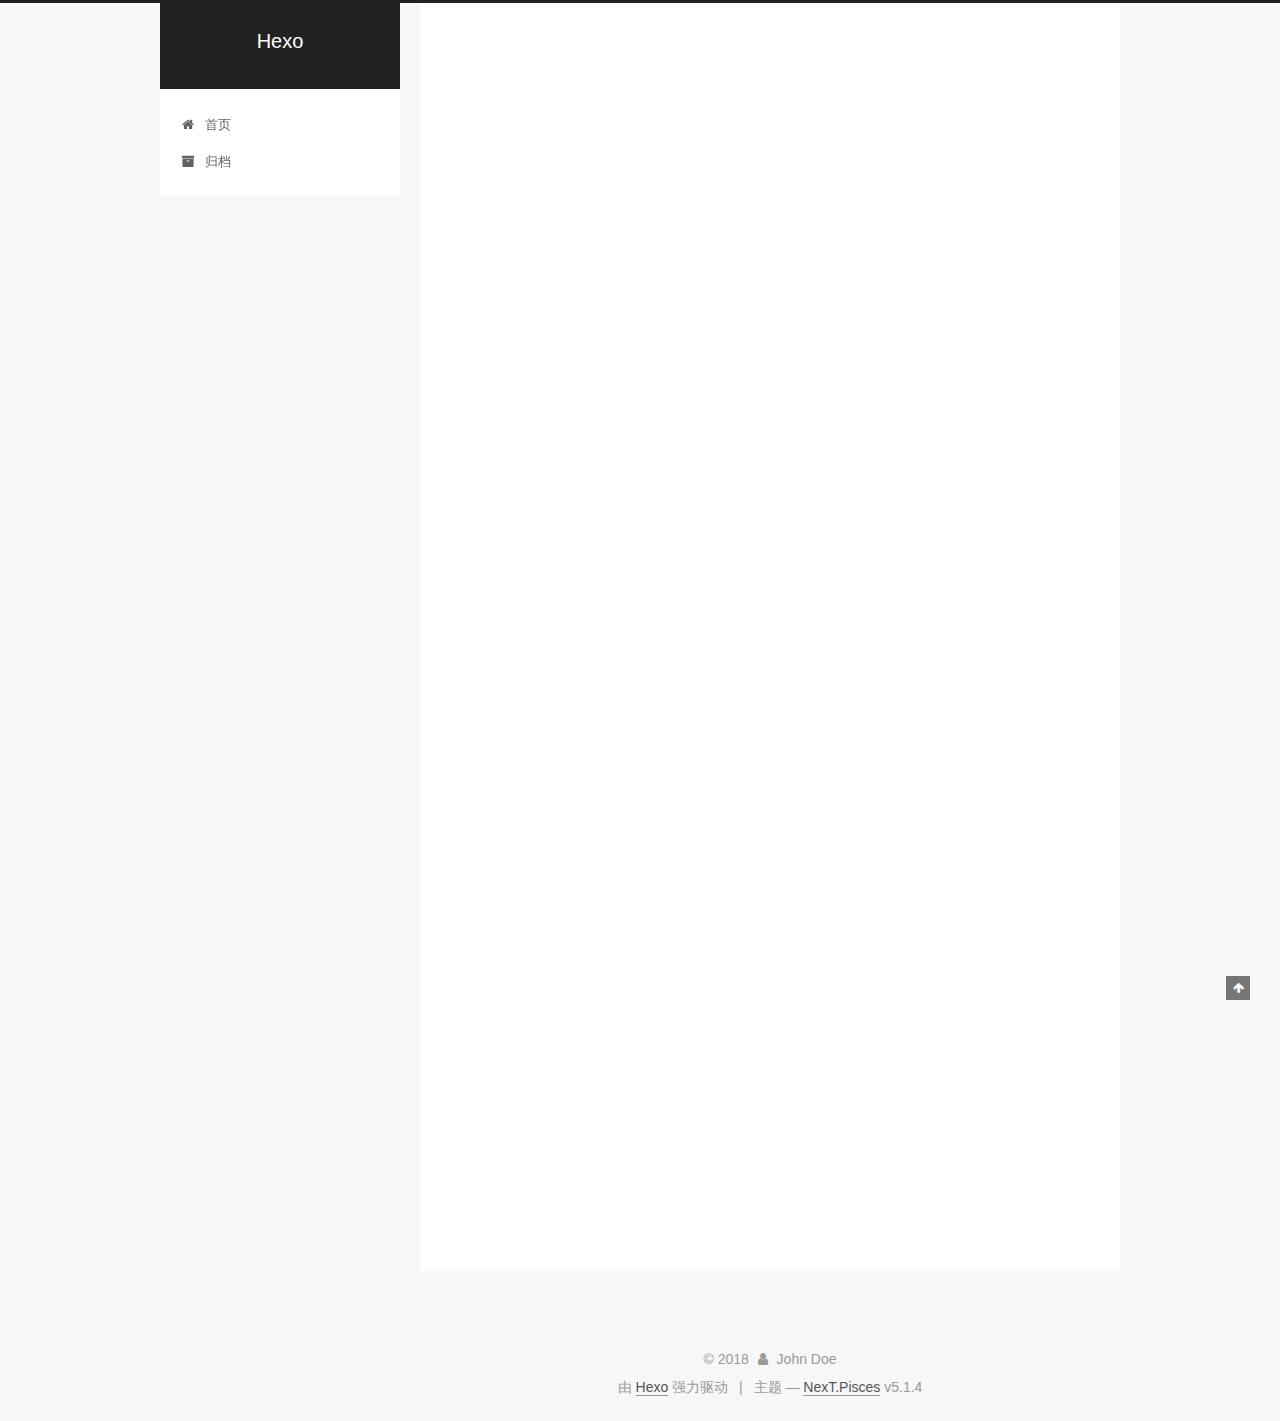
<file: index.html>
<!DOCTYPE html>



  


<html class="theme-next pisces use-motion" lang="zh-Hans">
<head>
  <meta charset="UTF-8"/>
<meta http-equiv="X-UA-Compatible" content="IE=edge" />
<meta name="viewport" content="width=device-width, initial-scale=1, maximum-scale=1"/>
<meta name="theme-color" content="#222">









<meta http-equiv="Cache-Control" content="no-transform" />
<meta http-equiv="Cache-Control" content="no-siteapp" />
















  
  
  <link href="/lib/fancybox/source/jquery.fancybox.css?v=2.1.5" rel="stylesheet" type="text/css" />







<link href="/lib/font-awesome/css/font-awesome.min.css?v=4.6.2" rel="stylesheet" type="text/css" />

<link href="/css/main.css?v=5.1.4" rel="stylesheet" type="text/css" />


  <link rel="apple-touch-icon" sizes="180x180" href="/images/apple-touch-icon-next.png?v=5.1.4">


  <link rel="icon" type="image/png" sizes="32x32" href="/images/favicon-32x32-next.png?v=5.1.4">


  <link rel="icon" type="image/png" sizes="16x16" href="/images/favicon-16x16-next.png?v=5.1.4">


  <link rel="mask-icon" href="/images/logo.svg?v=5.1.4" color="#222">





  <meta name="keywords" content="Hexo, NexT" />










<meta property="og:type" content="website">
<meta property="og:title" content="Hexo">
<meta property="og:url" content="http://yoursite.com/index.html">
<meta property="og:site_name" content="Hexo">
<meta property="og:locale" content="zh-Hans">
<meta name="twitter:card" content="summary">
<meta name="twitter:title" content="Hexo">



<script type="text/javascript" id="hexo.configurations">
  var NexT = window.NexT || {};
  var CONFIG = {
    root: '/',
    scheme: 'Pisces',
    version: '5.1.4',
    sidebar: {"position":"left","display":"post","offset":12,"b2t":false,"scrollpercent":false,"onmobile":false},
    fancybox: true,
    tabs: true,
    motion: {"enable":true,"async":false,"transition":{"post_block":"fadeIn","post_header":"slideDownIn","post_body":"slideDownIn","coll_header":"slideLeftIn","sidebar":"slideUpIn"}},
    duoshuo: {
      userId: '0',
      author: '博主'
    },
    algolia: {
      applicationID: '',
      apiKey: '',
      indexName: '',
      hits: {"per_page":10},
      labels: {"input_placeholder":"Search for Posts","hits_empty":"We didn't find any results for the search: ${query}","hits_stats":"${hits} results found in ${time} ms"}
    }
  };
</script>



  <link rel="canonical" href="http://yoursite.com/"/>





  <title>Hexo</title>
  








</head>

<body itemscope itemtype="http://schema.org/WebPage" lang="zh-Hans">

  
  
    
  

  <div class="container sidebar-position-left 
  page-home">
    <div class="headband"></div>

    <header id="header" class="header" itemscope itemtype="http://schema.org/WPHeader">
      <div class="header-inner"><div class="site-brand-wrapper">
  <div class="site-meta ">
    

    <div class="custom-logo-site-title">
      <a href="/"  class="brand" rel="start">
        <span class="logo-line-before"><i></i></span>
        <span class="site-title">Hexo</span>
        <span class="logo-line-after"><i></i></span>
      </a>
    </div>
      
        <p class="site-subtitle"></p>
      
  </div>

  <div class="site-nav-toggle">
    <button>
      <span class="btn-bar"></span>
      <span class="btn-bar"></span>
      <span class="btn-bar"></span>
    </button>
  </div>
</div>

<nav class="site-nav">
  

  
    <ul id="menu" class="menu">
      
        
        <li class="menu-item menu-item-home">
          <a href="/" rel="section">
            
              <i class="menu-item-icon fa fa-fw fa-home"></i> <br />
            
            首页
          </a>
        </li>
      
        
        <li class="menu-item menu-item-archives">
          <a href="/archives/" rel="section">
            
              <i class="menu-item-icon fa fa-fw fa-archive"></i> <br />
            
            归档
          </a>
        </li>
      

      
    </ul>
  

  
</nav>



 </div>
    </header>

    <main id="main" class="main">
      <div class="main-inner">
        <div class="content-wrap">
          <div id="content" class="content">
            
  <section id="posts" class="posts-expand">
    
      

  

  
  
  

  <article class="post post-type-normal" itemscope itemtype="http://schema.org/Article">
  
  
  
  <div class="post-block">
    <link itemprop="mainEntityOfPage" href="http://yoursite.com/2018/05/19/hello-python/">

    <span hidden itemprop="author" itemscope itemtype="http://schema.org/Person">
      <meta itemprop="name" content="John Doe">
      <meta itemprop="description" content="">
      <meta itemprop="image" content="/images/avatar.gif">
    </span>

    <span hidden itemprop="publisher" itemscope itemtype="http://schema.org/Organization">
      <meta itemprop="name" content="Hexo">
    </span>

    
      <header class="post-header">

        
        
          <h1 class="post-title" itemprop="name headline">
                
                <a class="post-title-link" href="/2018/05/19/hello-python/" itemprop="url">hello python</a></h1>
        

        <div class="post-meta">
          <span class="post-time">
            
              <span class="post-meta-item-icon">
                <i class="fa fa-calendar-o"></i>
              </span>
              
                <span class="post-meta-item-text">发表于</span>
              
              <time title="创建于" itemprop="dateCreated datePublished" datetime="2018-05-19T00:24:41+08:00">
                2018-05-19
              </time>
            

            

            
          </span>

          

          
            
          

          
          

          

          

          

        </div>
      </header>
    

    
    
    
    <div class="post-body" itemprop="articleBody">

      
      

      
        
          
            
          
        
      
    </div>
    
    
    

    

    

    

    <footer class="post-footer">
      

      

      

      
      
        <div class="post-eof"></div>
      
    </footer>
  </div>
  
  
  
  </article>


    
      

  

  
  
  

  <article class="post post-type-normal" itemscope itemtype="http://schema.org/Article">
  
  
  
  <div class="post-block">
    <link itemprop="mainEntityOfPage" href="http://yoursite.com/2018/05/19/hello-world/">

    <span hidden itemprop="author" itemscope itemtype="http://schema.org/Person">
      <meta itemprop="name" content="John Doe">
      <meta itemprop="description" content="">
      <meta itemprop="image" content="/images/avatar.gif">
    </span>

    <span hidden itemprop="publisher" itemscope itemtype="http://schema.org/Organization">
      <meta itemprop="name" content="Hexo">
    </span>

    
      <header class="post-header">

        
        
          <h1 class="post-title" itemprop="name headline">
                
                <a class="post-title-link" href="/2018/05/19/hello-world/" itemprop="url">Hello World</a></h1>
        

        <div class="post-meta">
          <span class="post-time">
            
              <span class="post-meta-item-icon">
                <i class="fa fa-calendar-o"></i>
              </span>
              
                <span class="post-meta-item-text">发表于</span>
              
              <time title="创建于" itemprop="dateCreated datePublished" datetime="2018-05-19T00:03:38+08:00">
                2018-05-19
              </time>
            

            

            
          </span>

          

          
            
          

          
          

          

          

          

        </div>
      </header>
    

    
    
    
    <div class="post-body" itemprop="articleBody">

      
      

      
        
          
            <p>Welcome to <a href="https://hexo.io/" target="_blank" rel="noopener">Hexo</a>! This is your very first post. Check <a href="https://hexo.io/docs/" target="_blank" rel="noopener">documentation</a> for more info. If you get any problems when using Hexo, you can find the answer in <a href="https://hexo.io/docs/troubleshooting.html" target="_blank" rel="noopener">troubleshooting</a> or you can ask me on <a href="https://github.com/hexojs/hexo/issues" target="_blank" rel="noopener">GitHub</a>.</p>
<h2 id="Quick-Start"><a href="#Quick-Start" class="headerlink" title="Quick Start"></a>Quick Start</h2><h3 id="Create-a-new-post"><a href="#Create-a-new-post" class="headerlink" title="Create a new post"></a>Create a new post</h3><figure class="highlight bash"><table><tr><td class="gutter"><pre><span class="line">1</span><br></pre></td><td class="code"><pre><span class="line">$ hexo new <span class="string">"My New Post"</span></span><br></pre></td></tr></table></figure>
<p>More info: <a href="https://hexo.io/docs/writing.html" target="_blank" rel="noopener">Writing</a></p>
<h3 id="Run-server"><a href="#Run-server" class="headerlink" title="Run server"></a>Run server</h3><figure class="highlight bash"><table><tr><td class="gutter"><pre><span class="line">1</span><br></pre></td><td class="code"><pre><span class="line">$ hexo server</span><br></pre></td></tr></table></figure>
<p>More info: <a href="https://hexo.io/docs/server.html" target="_blank" rel="noopener">Server</a></p>
<h3 id="Generate-static-files"><a href="#Generate-static-files" class="headerlink" title="Generate static files"></a>Generate static files</h3><figure class="highlight bash"><table><tr><td class="gutter"><pre><span class="line">1</span><br></pre></td><td class="code"><pre><span class="line">$ hexo generate</span><br></pre></td></tr></table></figure>
<p>More info: <a href="https://hexo.io/docs/generating.html" target="_blank" rel="noopener">Generating</a></p>
<h3 id="Deploy-to-remote-sites"><a href="#Deploy-to-remote-sites" class="headerlink" title="Deploy to remote sites"></a>Deploy to remote sites</h3><figure class="highlight bash"><table><tr><td class="gutter"><pre><span class="line">1</span><br></pre></td><td class="code"><pre><span class="line">$ hexo deploy</span><br></pre></td></tr></table></figure>
<p>More info: <a href="https://hexo.io/docs/deployment.html" target="_blank" rel="noopener">Deployment</a></p>

          
        
      
    </div>
    
    
    

    

    

    

    <footer class="post-footer">
      

      

      

      
      
        <div class="post-eof"></div>
      
    </footer>
  </div>
  
  
  
  </article>


    
  </section>

  


          </div>
          


          

        </div>
        
          
  
  <div class="sidebar-toggle">
    <div class="sidebar-toggle-line-wrap">
      <span class="sidebar-toggle-line sidebar-toggle-line-first"></span>
      <span class="sidebar-toggle-line sidebar-toggle-line-middle"></span>
      <span class="sidebar-toggle-line sidebar-toggle-line-last"></span>
    </div>
  </div>

  <aside id="sidebar" class="sidebar">
    
    <div class="sidebar-inner">

      

      

      <section class="site-overview-wrap sidebar-panel sidebar-panel-active">
        <div class="site-overview">
          <div class="site-author motion-element" itemprop="author" itemscope itemtype="http://schema.org/Person">
            
              <p class="site-author-name" itemprop="name">John Doe</p>
              <p class="site-description motion-element" itemprop="description"></p>
          </div>

          <nav class="site-state motion-element">

            
              <div class="site-state-item site-state-posts">
              
                <a href="/archives/">
              
                  <span class="site-state-item-count">2</span>
                  <span class="site-state-item-name">日志</span>
                </a>
              </div>
            

            

            

          </nav>

          

          

          
          

          
          

          

        </div>
      </section>

      

      

    </div>
  </aside>


        
      </div>
    </main>

    <footer id="footer" class="footer">
      <div class="footer-inner">
        <div class="copyright">&copy; <span itemprop="copyrightYear">2018</span>
  <span class="with-love">
    <i class="fa fa-user"></i>
  </span>
  <span class="author" itemprop="copyrightHolder">John Doe</span>

  
</div>


  <div class="powered-by">由 <a class="theme-link" target="_blank" href="https://hexo.io">Hexo</a> 强力驱动</div>



  <span class="post-meta-divider">|</span>



  <div class="theme-info">主题 &mdash; <a class="theme-link" target="_blank" href="https://github.com/iissnan/hexo-theme-next">NexT.Pisces</a> v5.1.4</div>




        







        
      </div>
    </footer>

    
      <div class="back-to-top">
        <i class="fa fa-arrow-up"></i>
        
      </div>
    

    

  </div>

  

<script type="text/javascript">
  if (Object.prototype.toString.call(window.Promise) !== '[object Function]') {
    window.Promise = null;
  }
</script>









  












  
  
    <script type="text/javascript" src="/lib/jquery/index.js?v=2.1.3"></script>
  

  
  
    <script type="text/javascript" src="/lib/fastclick/lib/fastclick.min.js?v=1.0.6"></script>
  

  
  
    <script type="text/javascript" src="/lib/jquery_lazyload/jquery.lazyload.js?v=1.9.7"></script>
  

  
  
    <script type="text/javascript" src="/lib/velocity/velocity.min.js?v=1.2.1"></script>
  

  
  
    <script type="text/javascript" src="/lib/velocity/velocity.ui.min.js?v=1.2.1"></script>
  

  
  
    <script type="text/javascript" src="/lib/fancybox/source/jquery.fancybox.pack.js?v=2.1.5"></script>
  


  


  <script type="text/javascript" src="/js/src/utils.js?v=5.1.4"></script>

  <script type="text/javascript" src="/js/src/motion.js?v=5.1.4"></script>



  
  


  <script type="text/javascript" src="/js/src/affix.js?v=5.1.4"></script>

  <script type="text/javascript" src="/js/src/schemes/pisces.js?v=5.1.4"></script>



  

  


  <script type="text/javascript" src="/js/src/bootstrap.js?v=5.1.4"></script>



  


  




	





  





  












  





  

  

  

  
  

  

  

  

</body>
</html>
</file>
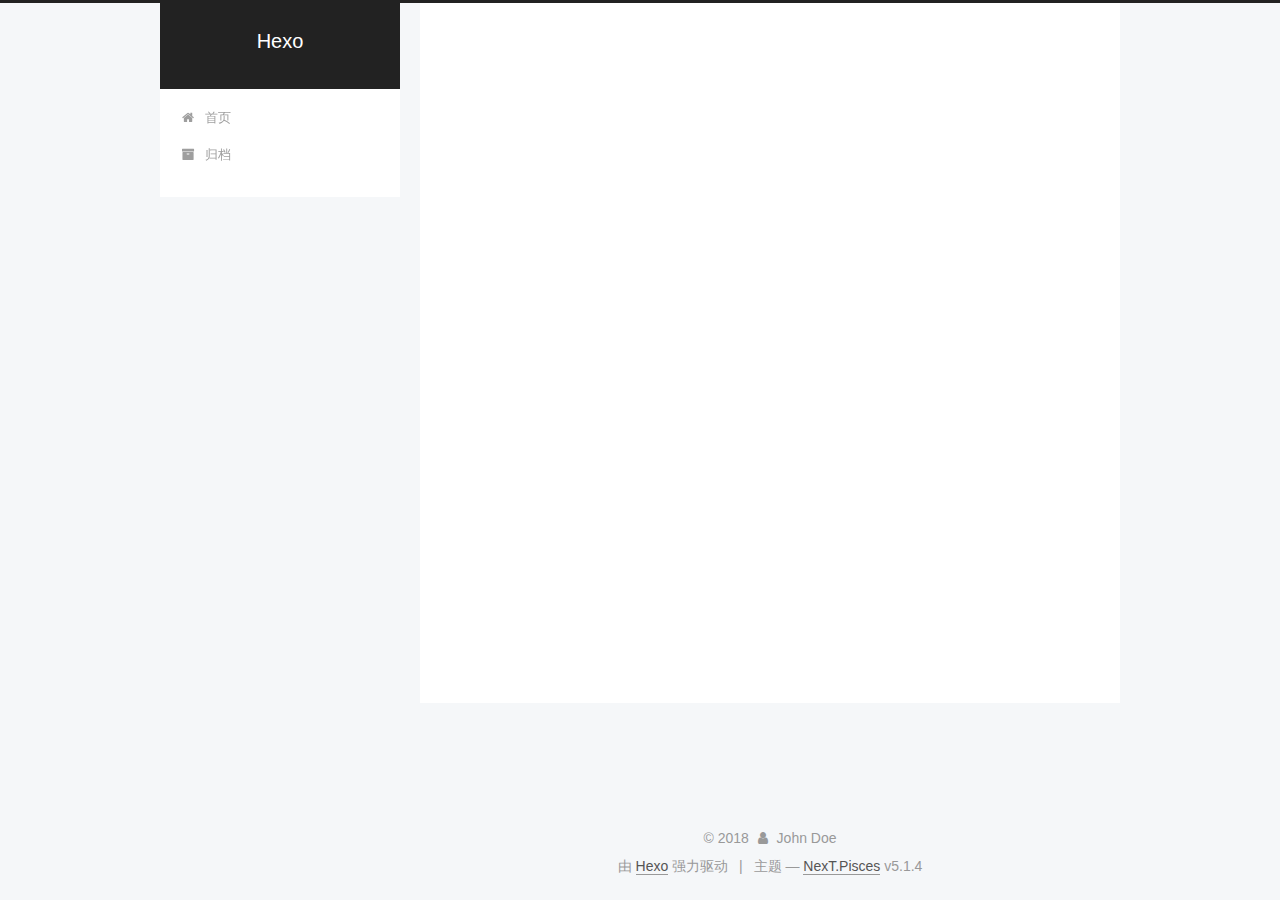
<file: archives/index.html>
<!DOCTYPE html>



  


<html class="theme-next pisces use-motion" lang="zh-Hans">
<head>
  <meta charset="UTF-8"/>
<meta http-equiv="X-UA-Compatible" content="IE=edge" />
<meta name="viewport" content="width=device-width, initial-scale=1, maximum-scale=1"/>
<meta name="theme-color" content="#222">









<meta http-equiv="Cache-Control" content="no-transform" />
<meta http-equiv="Cache-Control" content="no-siteapp" />
















  
  
  <link href="/lib/fancybox/source/jquery.fancybox.css?v=2.1.5" rel="stylesheet" type="text/css" />







<link href="/lib/font-awesome/css/font-awesome.min.css?v=4.6.2" rel="stylesheet" type="text/css" />

<link href="/css/main.css?v=5.1.4" rel="stylesheet" type="text/css" />


  <link rel="apple-touch-icon" sizes="180x180" href="/images/apple-touch-icon-next.png?v=5.1.4">


  <link rel="icon" type="image/png" sizes="32x32" href="/images/favicon-32x32-next.png?v=5.1.4">


  <link rel="icon" type="image/png" sizes="16x16" href="/images/favicon-16x16-next.png?v=5.1.4">


  <link rel="mask-icon" href="/images/logo.svg?v=5.1.4" color="#222">





  <meta name="keywords" content="Hexo, NexT" />










<meta property="og:type" content="website">
<meta property="og:title" content="Hexo">
<meta property="og:url" content="http://yoursite.com/archives/index.html">
<meta property="og:site_name" content="Hexo">
<meta property="og:locale" content="zh-Hans">
<meta name="twitter:card" content="summary">
<meta name="twitter:title" content="Hexo">



<script type="text/javascript" id="hexo.configurations">
  var NexT = window.NexT || {};
  var CONFIG = {
    root: '/',
    scheme: 'Pisces',
    version: '5.1.4',
    sidebar: {"position":"left","display":"post","offset":12,"b2t":false,"scrollpercent":false,"onmobile":false},
    fancybox: true,
    tabs: true,
    motion: {"enable":true,"async":false,"transition":{"post_block":"fadeIn","post_header":"slideDownIn","post_body":"slideDownIn","coll_header":"slideLeftIn","sidebar":"slideUpIn"}},
    duoshuo: {
      userId: '0',
      author: '博主'
    },
    algolia: {
      applicationID: '',
      apiKey: '',
      indexName: '',
      hits: {"per_page":10},
      labels: {"input_placeholder":"Search for Posts","hits_empty":"We didn't find any results for the search: ${query}","hits_stats":"${hits} results found in ${time} ms"}
    }
  };
</script>



  <link rel="canonical" href="http://yoursite.com/archives/"/>





  <title>归档 | Hexo</title>
  








</head>

<body itemscope itemtype="http://schema.org/WebPage" lang="zh-Hans">

  
  
    
  

  <div class="container sidebar-position-left page-archive">
    <div class="headband"></div>

    <header id="header" class="header" itemscope itemtype="http://schema.org/WPHeader">
      <div class="header-inner"><div class="site-brand-wrapper">
  <div class="site-meta ">
    

    <div class="custom-logo-site-title">
      <a href="/"  class="brand" rel="start">
        <span class="logo-line-before"><i></i></span>
        <span class="site-title">Hexo</span>
        <span class="logo-line-after"><i></i></span>
      </a>
    </div>
      
        <p class="site-subtitle"></p>
      
  </div>

  <div class="site-nav-toggle">
    <button>
      <span class="btn-bar"></span>
      <span class="btn-bar"></span>
      <span class="btn-bar"></span>
    </button>
  </div>
</div>

<nav class="site-nav">
  

  
    <ul id="menu" class="menu">
      
        
        <li class="menu-item menu-item-home">
          <a href="/" rel="section">
            
              <i class="menu-item-icon fa fa-fw fa-home"></i> <br />
            
            首页
          </a>
        </li>
      
        
        <li class="menu-item menu-item-archives">
          <a href="/archives/" rel="section">
            
              <i class="menu-item-icon fa fa-fw fa-archive"></i> <br />
            
            归档
          </a>
        </li>
      

      
    </ul>
  

  
</nav>



 </div>
    </header>

    <main id="main" class="main">
      <div class="main-inner">
        <div class="content-wrap">
          <div id="content" class="content">
            

  
  
  
  <div class="post-block archive">
    <div id="posts" class="posts-collapse">
      <span class="archive-move-on"></span>

      <span class="archive-page-counter">
        
        
        
          
        
        嗯..! 目前共计 2 篇日志。 继续努力。
      </span>

      

        
        
        

        
          
          <div class="collection-title">
            <h1 class="archive-year" id="archive-year-2018">2018</h1>
          </div>
        
        

        

  <article class="post post-type-normal" itemscope itemtype="http://schema.org/Article">
    <header class="post-header">

      <h2 class="post-title">
        
            <a class="post-title-link" href="/2018/05/19/hello-python/" itemprop="url">
              
                <span itemprop="name">hello python</span>
              
            </a>
        
      </h2>

      <div class="post-meta">
        <time class="post-time" itemprop="dateCreated"
              datetime="2018-05-19T00:24:41+08:00"
              content="2018-05-19" >
          05-19
        </time>
      </div>

    </header>
  </article>



      

        
        
        

        
        

        

  <article class="post post-type-normal" itemscope itemtype="http://schema.org/Article">
    <header class="post-header">

      <h2 class="post-title">
        
            <a class="post-title-link" href="/2018/05/19/hello-world/" itemprop="url">
              
                <span itemprop="name">Hello World</span>
              
            </a>
        
      </h2>

      <div class="post-meta">
        <time class="post-time" itemprop="dateCreated"
              datetime="2018-05-19T00:03:38+08:00"
              content="2018-05-19" >
          05-19
        </time>
      </div>

    </header>
  </article>



      

    </div>
  </div>
  
  
  

  



          </div>
          


          

        </div>
        
          
  
  <div class="sidebar-toggle">
    <div class="sidebar-toggle-line-wrap">
      <span class="sidebar-toggle-line sidebar-toggle-line-first"></span>
      <span class="sidebar-toggle-line sidebar-toggle-line-middle"></span>
      <span class="sidebar-toggle-line sidebar-toggle-line-last"></span>
    </div>
  </div>

  <aside id="sidebar" class="sidebar">
    
    <div class="sidebar-inner">

      

      

      <section class="site-overview-wrap sidebar-panel sidebar-panel-active">
        <div class="site-overview">
          <div class="site-author motion-element" itemprop="author" itemscope itemtype="http://schema.org/Person">
            
              <p class="site-author-name" itemprop="name">John Doe</p>
              <p class="site-description motion-element" itemprop="description"></p>
          </div>

          <nav class="site-state motion-element">

            
              <div class="site-state-item site-state-posts">
              
                <a href="/archives/">
              
                  <span class="site-state-item-count">2</span>
                  <span class="site-state-item-name">日志</span>
                </a>
              </div>
            

            

            

          </nav>

          

          

          
          

          
          

          

        </div>
      </section>

      

      

    </div>
  </aside>


        
      </div>
    </main>

    <footer id="footer" class="footer">
      <div class="footer-inner">
        <div class="copyright">&copy; <span itemprop="copyrightYear">2018</span>
  <span class="with-love">
    <i class="fa fa-user"></i>
  </span>
  <span class="author" itemprop="copyrightHolder">John Doe</span>

  
</div>


  <div class="powered-by">由 <a class="theme-link" target="_blank" href="https://hexo.io">Hexo</a> 强力驱动</div>



  <span class="post-meta-divider">|</span>



  <div class="theme-info">主题 &mdash; <a class="theme-link" target="_blank" href="https://github.com/iissnan/hexo-theme-next">NexT.Pisces</a> v5.1.4</div>




        







        
      </div>
    </footer>

    
      <div class="back-to-top">
        <i class="fa fa-arrow-up"></i>
        
      </div>
    

    

  </div>

  

<script type="text/javascript">
  if (Object.prototype.toString.call(window.Promise) !== '[object Function]') {
    window.Promise = null;
  }
</script>









  












  
  
    <script type="text/javascript" src="/lib/jquery/index.js?v=2.1.3"></script>
  

  
  
    <script type="text/javascript" src="/lib/fastclick/lib/fastclick.min.js?v=1.0.6"></script>
  

  
  
    <script type="text/javascript" src="/lib/jquery_lazyload/jquery.lazyload.js?v=1.9.7"></script>
  

  
  
    <script type="text/javascript" src="/lib/velocity/velocity.min.js?v=1.2.1"></script>
  

  
  
    <script type="text/javascript" src="/lib/velocity/velocity.ui.min.js?v=1.2.1"></script>
  

  
  
    <script type="text/javascript" src="/lib/fancybox/source/jquery.fancybox.pack.js?v=2.1.5"></script>
  


  


  <script type="text/javascript" src="/js/src/utils.js?v=5.1.4"></script>

  <script type="text/javascript" src="/js/src/motion.js?v=5.1.4"></script>



  
  


  <script type="text/javascript" src="/js/src/affix.js?v=5.1.4"></script>

  <script type="text/javascript" src="/js/src/schemes/pisces.js?v=5.1.4"></script>



  

  


  <script type="text/javascript" src="/js/src/bootstrap.js?v=5.1.4"></script>



  


  




	





  





  












  





  

  

  

  
  

  

  

  

</body>
</html>
</file>
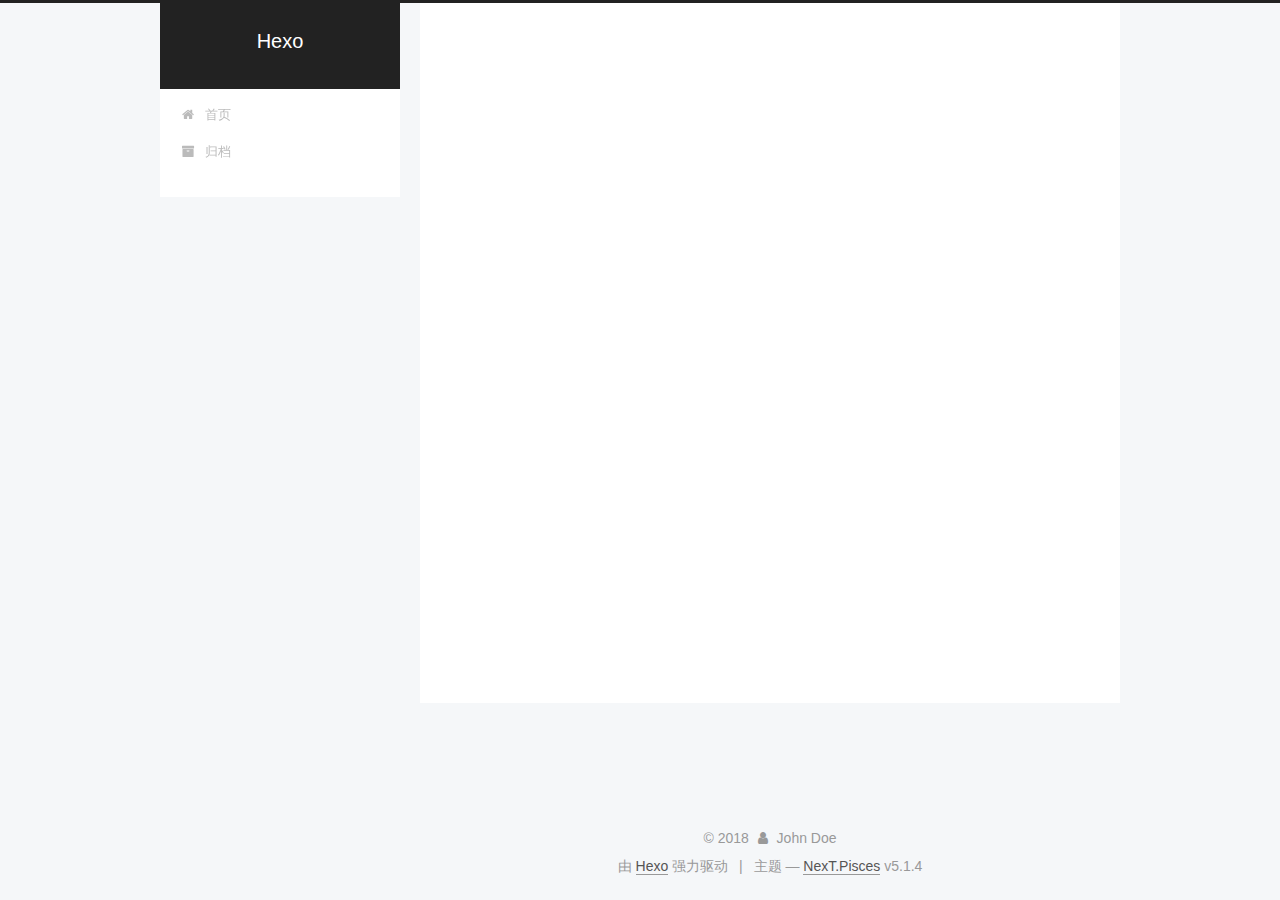
<file: archives/2018/index.html>
<!DOCTYPE html>



  


<html class="theme-next pisces use-motion" lang="zh-Hans">
<head>
  <meta charset="UTF-8"/>
<meta http-equiv="X-UA-Compatible" content="IE=edge" />
<meta name="viewport" content="width=device-width, initial-scale=1, maximum-scale=1"/>
<meta name="theme-color" content="#222">









<meta http-equiv="Cache-Control" content="no-transform" />
<meta http-equiv="Cache-Control" content="no-siteapp" />
















  
  
  <link href="/lib/fancybox/source/jquery.fancybox.css?v=2.1.5" rel="stylesheet" type="text/css" />







<link href="/lib/font-awesome/css/font-awesome.min.css?v=4.6.2" rel="stylesheet" type="text/css" />

<link href="/css/main.css?v=5.1.4" rel="stylesheet" type="text/css" />


  <link rel="apple-touch-icon" sizes="180x180" href="/images/apple-touch-icon-next.png?v=5.1.4">


  <link rel="icon" type="image/png" sizes="32x32" href="/images/favicon-32x32-next.png?v=5.1.4">


  <link rel="icon" type="image/png" sizes="16x16" href="/images/favicon-16x16-next.png?v=5.1.4">


  <link rel="mask-icon" href="/images/logo.svg?v=5.1.4" color="#222">





  <meta name="keywords" content="Hexo, NexT" />










<meta property="og:type" content="website">
<meta property="og:title" content="Hexo">
<meta property="og:url" content="http://yoursite.com/archives/2018/index.html">
<meta property="og:site_name" content="Hexo">
<meta property="og:locale" content="zh-Hans">
<meta name="twitter:card" content="summary">
<meta name="twitter:title" content="Hexo">



<script type="text/javascript" id="hexo.configurations">
  var NexT = window.NexT || {};
  var CONFIG = {
    root: '/',
    scheme: 'Pisces',
    version: '5.1.4',
    sidebar: {"position":"left","display":"post","offset":12,"b2t":false,"scrollpercent":false,"onmobile":false},
    fancybox: true,
    tabs: true,
    motion: {"enable":true,"async":false,"transition":{"post_block":"fadeIn","post_header":"slideDownIn","post_body":"slideDownIn","coll_header":"slideLeftIn","sidebar":"slideUpIn"}},
    duoshuo: {
      userId: '0',
      author: '博主'
    },
    algolia: {
      applicationID: '',
      apiKey: '',
      indexName: '',
      hits: {"per_page":10},
      labels: {"input_placeholder":"Search for Posts","hits_empty":"We didn't find any results for the search: ${query}","hits_stats":"${hits} results found in ${time} ms"}
    }
  };
</script>



  <link rel="canonical" href="http://yoursite.com/archives/2018/"/>





  <title>归档 | Hexo</title>
  








</head>

<body itemscope itemtype="http://schema.org/WebPage" lang="zh-Hans">

  
  
    
  

  <div class="container sidebar-position-left page-archive">
    <div class="headband"></div>

    <header id="header" class="header" itemscope itemtype="http://schema.org/WPHeader">
      <div class="header-inner"><div class="site-brand-wrapper">
  <div class="site-meta ">
    

    <div class="custom-logo-site-title">
      <a href="/"  class="brand" rel="start">
        <span class="logo-line-before"><i></i></span>
        <span class="site-title">Hexo</span>
        <span class="logo-line-after"><i></i></span>
      </a>
    </div>
      
        <p class="site-subtitle"></p>
      
  </div>

  <div class="site-nav-toggle">
    <button>
      <span class="btn-bar"></span>
      <span class="btn-bar"></span>
      <span class="btn-bar"></span>
    </button>
  </div>
</div>

<nav class="site-nav">
  

  
    <ul id="menu" class="menu">
      
        
        <li class="menu-item menu-item-home">
          <a href="/" rel="section">
            
              <i class="menu-item-icon fa fa-fw fa-home"></i> <br />
            
            首页
          </a>
        </li>
      
        
        <li class="menu-item menu-item-archives">
          <a href="/archives/" rel="section">
            
              <i class="menu-item-icon fa fa-fw fa-archive"></i> <br />
            
            归档
          </a>
        </li>
      

      
    </ul>
  

  
</nav>



 </div>
    </header>

    <main id="main" class="main">
      <div class="main-inner">
        <div class="content-wrap">
          <div id="content" class="content">
            

  
  
  
  <div class="post-block archive">
    <div id="posts" class="posts-collapse">
      <span class="archive-move-on"></span>

      <span class="archive-page-counter">
        
        
        
          
        
        嗯..! 目前共计 2 篇日志。 继续努力。
      </span>

      

        
        
        

        
          
          <div class="collection-title">
            <h1 class="archive-year" id="archive-year-2018">2018</h1>
          </div>
        
        

        

  <article class="post post-type-normal" itemscope itemtype="http://schema.org/Article">
    <header class="post-header">

      <h2 class="post-title">
        
            <a class="post-title-link" href="/2018/05/19/hello-python/" itemprop="url">
              
                <span itemprop="name">hello python</span>
              
            </a>
        
      </h2>

      <div class="post-meta">
        <time class="post-time" itemprop="dateCreated"
              datetime="2018-05-19T00:24:41+08:00"
              content="2018-05-19" >
          05-19
        </time>
      </div>

    </header>
  </article>



      

        
        
        

        
        

        

  <article class="post post-type-normal" itemscope itemtype="http://schema.org/Article">
    <header class="post-header">

      <h2 class="post-title">
        
            <a class="post-title-link" href="/2018/05/19/hello-world/" itemprop="url">
              
                <span itemprop="name">Hello World</span>
              
            </a>
        
      </h2>

      <div class="post-meta">
        <time class="post-time" itemprop="dateCreated"
              datetime="2018-05-19T00:03:38+08:00"
              content="2018-05-19" >
          05-19
        </time>
      </div>

    </header>
  </article>



      

    </div>
  </div>
  
  
  

  



          </div>
          


          

        </div>
        
          
  
  <div class="sidebar-toggle">
    <div class="sidebar-toggle-line-wrap">
      <span class="sidebar-toggle-line sidebar-toggle-line-first"></span>
      <span class="sidebar-toggle-line sidebar-toggle-line-middle"></span>
      <span class="sidebar-toggle-line sidebar-toggle-line-last"></span>
    </div>
  </div>

  <aside id="sidebar" class="sidebar">
    
    <div class="sidebar-inner">

      

      

      <section class="site-overview-wrap sidebar-panel sidebar-panel-active">
        <div class="site-overview">
          <div class="site-author motion-element" itemprop="author" itemscope itemtype="http://schema.org/Person">
            
              <p class="site-author-name" itemprop="name">John Doe</p>
              <p class="site-description motion-element" itemprop="description"></p>
          </div>

          <nav class="site-state motion-element">

            
              <div class="site-state-item site-state-posts">
              
                <a href="/archives/">
              
                  <span class="site-state-item-count">2</span>
                  <span class="site-state-item-name">日志</span>
                </a>
              </div>
            

            

            

          </nav>

          

          

          
          

          
          

          

        </div>
      </section>

      

      

    </div>
  </aside>


        
      </div>
    </main>

    <footer id="footer" class="footer">
      <div class="footer-inner">
        <div class="copyright">&copy; <span itemprop="copyrightYear">2018</span>
  <span class="with-love">
    <i class="fa fa-user"></i>
  </span>
  <span class="author" itemprop="copyrightHolder">John Doe</span>

  
</div>


  <div class="powered-by">由 <a class="theme-link" target="_blank" href="https://hexo.io">Hexo</a> 强力驱动</div>



  <span class="post-meta-divider">|</span>



  <div class="theme-info">主题 &mdash; <a class="theme-link" target="_blank" href="https://github.com/iissnan/hexo-theme-next">NexT.Pisces</a> v5.1.4</div>




        







        
      </div>
    </footer>

    
      <div class="back-to-top">
        <i class="fa fa-arrow-up"></i>
        
      </div>
    

    

  </div>

  

<script type="text/javascript">
  if (Object.prototype.toString.call(window.Promise) !== '[object Function]') {
    window.Promise = null;
  }
</script>









  












  
  
    <script type="text/javascript" src="/lib/jquery/index.js?v=2.1.3"></script>
  

  
  
    <script type="text/javascript" src="/lib/fastclick/lib/fastclick.min.js?v=1.0.6"></script>
  

  
  
    <script type="text/javascript" src="/lib/jquery_lazyload/jquery.lazyload.js?v=1.9.7"></script>
  

  
  
    <script type="text/javascript" src="/lib/velocity/velocity.min.js?v=1.2.1"></script>
  

  
  
    <script type="text/javascript" src="/lib/velocity/velocity.ui.min.js?v=1.2.1"></script>
  

  
  
    <script type="text/javascript" src="/lib/fancybox/source/jquery.fancybox.pack.js?v=2.1.5"></script>
  


  


  <script type="text/javascript" src="/js/src/utils.js?v=5.1.4"></script>

  <script type="text/javascript" src="/js/src/motion.js?v=5.1.4"></script>



  
  


  <script type="text/javascript" src="/js/src/affix.js?v=5.1.4"></script>

  <script type="text/javascript" src="/js/src/schemes/pisces.js?v=5.1.4"></script>



  

  


  <script type="text/javascript" src="/js/src/bootstrap.js?v=5.1.4"></script>



  


  




	





  





  












  





  

  

  

  
  

  

  

  

</body>
</html>
</file>
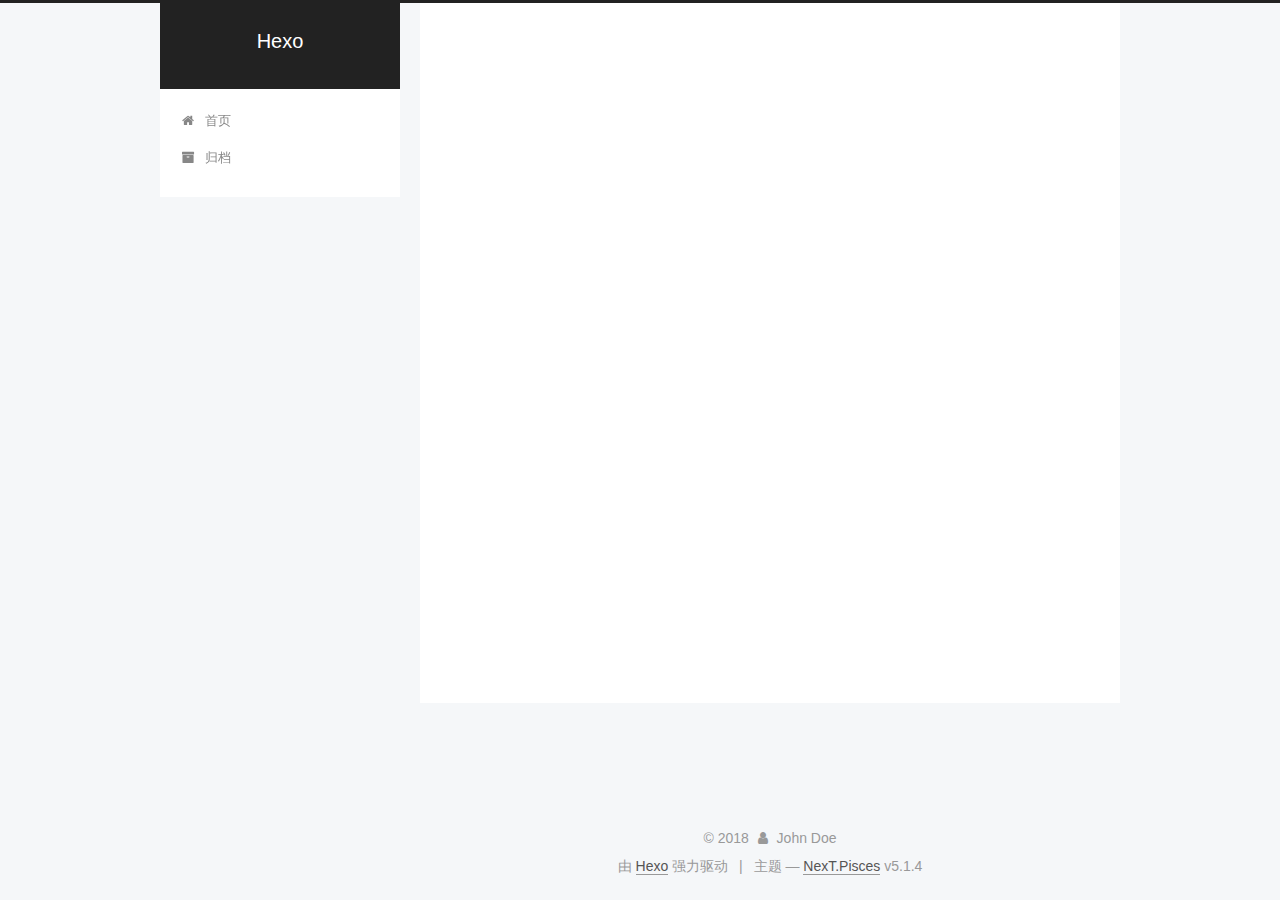
<file: archives/2018/05/index.html>
<!DOCTYPE html>



  


<html class="theme-next pisces use-motion" lang="zh-Hans">
<head>
  <meta charset="UTF-8"/>
<meta http-equiv="X-UA-Compatible" content="IE=edge" />
<meta name="viewport" content="width=device-width, initial-scale=1, maximum-scale=1"/>
<meta name="theme-color" content="#222">









<meta http-equiv="Cache-Control" content="no-transform" />
<meta http-equiv="Cache-Control" content="no-siteapp" />
















  
  
  <link href="/lib/fancybox/source/jquery.fancybox.css?v=2.1.5" rel="stylesheet" type="text/css" />







<link href="/lib/font-awesome/css/font-awesome.min.css?v=4.6.2" rel="stylesheet" type="text/css" />

<link href="/css/main.css?v=5.1.4" rel="stylesheet" type="text/css" />


  <link rel="apple-touch-icon" sizes="180x180" href="/images/apple-touch-icon-next.png?v=5.1.4">


  <link rel="icon" type="image/png" sizes="32x32" href="/images/favicon-32x32-next.png?v=5.1.4">


  <link rel="icon" type="image/png" sizes="16x16" href="/images/favicon-16x16-next.png?v=5.1.4">


  <link rel="mask-icon" href="/images/logo.svg?v=5.1.4" color="#222">





  <meta name="keywords" content="Hexo, NexT" />










<meta property="og:type" content="website">
<meta property="og:title" content="Hexo">
<meta property="og:url" content="http://yoursite.com/archives/2018/05/index.html">
<meta property="og:site_name" content="Hexo">
<meta property="og:locale" content="zh-Hans">
<meta name="twitter:card" content="summary">
<meta name="twitter:title" content="Hexo">



<script type="text/javascript" id="hexo.configurations">
  var NexT = window.NexT || {};
  var CONFIG = {
    root: '/',
    scheme: 'Pisces',
    version: '5.1.4',
    sidebar: {"position":"left","display":"post","offset":12,"b2t":false,"scrollpercent":false,"onmobile":false},
    fancybox: true,
    tabs: true,
    motion: {"enable":true,"async":false,"transition":{"post_block":"fadeIn","post_header":"slideDownIn","post_body":"slideDownIn","coll_header":"slideLeftIn","sidebar":"slideUpIn"}},
    duoshuo: {
      userId: '0',
      author: '博主'
    },
    algolia: {
      applicationID: '',
      apiKey: '',
      indexName: '',
      hits: {"per_page":10},
      labels: {"input_placeholder":"Search for Posts","hits_empty":"We didn't find any results for the search: ${query}","hits_stats":"${hits} results found in ${time} ms"}
    }
  };
</script>



  <link rel="canonical" href="http://yoursite.com/archives/2018/05/"/>





  <title>归档 | Hexo</title>
  








</head>

<body itemscope itemtype="http://schema.org/WebPage" lang="zh-Hans">

  
  
    
  

  <div class="container sidebar-position-left page-archive">
    <div class="headband"></div>

    <header id="header" class="header" itemscope itemtype="http://schema.org/WPHeader">
      <div class="header-inner"><div class="site-brand-wrapper">
  <div class="site-meta ">
    

    <div class="custom-logo-site-title">
      <a href="/"  class="brand" rel="start">
        <span class="logo-line-before"><i></i></span>
        <span class="site-title">Hexo</span>
        <span class="logo-line-after"><i></i></span>
      </a>
    </div>
      
        <p class="site-subtitle"></p>
      
  </div>

  <div class="site-nav-toggle">
    <button>
      <span class="btn-bar"></span>
      <span class="btn-bar"></span>
      <span class="btn-bar"></span>
    </button>
  </div>
</div>

<nav class="site-nav">
  

  
    <ul id="menu" class="menu">
      
        
        <li class="menu-item menu-item-home">
          <a href="/" rel="section">
            
              <i class="menu-item-icon fa fa-fw fa-home"></i> <br />
            
            首页
          </a>
        </li>
      
        
        <li class="menu-item menu-item-archives">
          <a href="/archives/" rel="section">
            
              <i class="menu-item-icon fa fa-fw fa-archive"></i> <br />
            
            归档
          </a>
        </li>
      

      
    </ul>
  

  
</nav>



 </div>
    </header>

    <main id="main" class="main">
      <div class="main-inner">
        <div class="content-wrap">
          <div id="content" class="content">
            

  
  
  
  <div class="post-block archive">
    <div id="posts" class="posts-collapse">
      <span class="archive-move-on"></span>

      <span class="archive-page-counter">
        
        
        
          
        
        嗯..! 目前共计 2 篇日志。 继续努力。
      </span>

      

        
        
        

        
          
          <div class="collection-title">
            <h1 class="archive-year" id="archive-year-2018">2018</h1>
          </div>
        
        

        

  <article class="post post-type-normal" itemscope itemtype="http://schema.org/Article">
    <header class="post-header">

      <h2 class="post-title">
        
            <a class="post-title-link" href="/2018/05/19/hello-python/" itemprop="url">
              
                <span itemprop="name">hello python</span>
              
            </a>
        
      </h2>

      <div class="post-meta">
        <time class="post-time" itemprop="dateCreated"
              datetime="2018-05-19T00:24:41+08:00"
              content="2018-05-19" >
          05-19
        </time>
      </div>

    </header>
  </article>



      

        
        
        

        
        

        

  <article class="post post-type-normal" itemscope itemtype="http://schema.org/Article">
    <header class="post-header">

      <h2 class="post-title">
        
            <a class="post-title-link" href="/2018/05/19/hello-world/" itemprop="url">
              
                <span itemprop="name">Hello World</span>
              
            </a>
        
      </h2>

      <div class="post-meta">
        <time class="post-time" itemprop="dateCreated"
              datetime="2018-05-19T00:03:38+08:00"
              content="2018-05-19" >
          05-19
        </time>
      </div>

    </header>
  </article>



      

    </div>
  </div>
  
  
  

  



          </div>
          


          

        </div>
        
          
  
  <div class="sidebar-toggle">
    <div class="sidebar-toggle-line-wrap">
      <span class="sidebar-toggle-line sidebar-toggle-line-first"></span>
      <span class="sidebar-toggle-line sidebar-toggle-line-middle"></span>
      <span class="sidebar-toggle-line sidebar-toggle-line-last"></span>
    </div>
  </div>

  <aside id="sidebar" class="sidebar">
    
    <div class="sidebar-inner">

      

      

      <section class="site-overview-wrap sidebar-panel sidebar-panel-active">
        <div class="site-overview">
          <div class="site-author motion-element" itemprop="author" itemscope itemtype="http://schema.org/Person">
            
              <p class="site-author-name" itemprop="name">John Doe</p>
              <p class="site-description motion-element" itemprop="description"></p>
          </div>

          <nav class="site-state motion-element">

            
              <div class="site-state-item site-state-posts">
              
                <a href="/archives/">
              
                  <span class="site-state-item-count">2</span>
                  <span class="site-state-item-name">日志</span>
                </a>
              </div>
            

            

            

          </nav>

          

          

          
          

          
          

          

        </div>
      </section>

      

      

    </div>
  </aside>


        
      </div>
    </main>

    <footer id="footer" class="footer">
      <div class="footer-inner">
        <div class="copyright">&copy; <span itemprop="copyrightYear">2018</span>
  <span class="with-love">
    <i class="fa fa-user"></i>
  </span>
  <span class="author" itemprop="copyrightHolder">John Doe</span>

  
</div>


  <div class="powered-by">由 <a class="theme-link" target="_blank" href="https://hexo.io">Hexo</a> 强力驱动</div>



  <span class="post-meta-divider">|</span>



  <div class="theme-info">主题 &mdash; <a class="theme-link" target="_blank" href="https://github.com/iissnan/hexo-theme-next">NexT.Pisces</a> v5.1.4</div>




        







        
      </div>
    </footer>

    
      <div class="back-to-top">
        <i class="fa fa-arrow-up"></i>
        
      </div>
    

    

  </div>

  

<script type="text/javascript">
  if (Object.prototype.toString.call(window.Promise) !== '[object Function]') {
    window.Promise = null;
  }
</script>









  












  
  
    <script type="text/javascript" src="/lib/jquery/index.js?v=2.1.3"></script>
  

  
  
    <script type="text/javascript" src="/lib/fastclick/lib/fastclick.min.js?v=1.0.6"></script>
  

  
  
    <script type="text/javascript" src="/lib/jquery_lazyload/jquery.lazyload.js?v=1.9.7"></script>
  

  
  
    <script type="text/javascript" src="/lib/velocity/velocity.min.js?v=1.2.1"></script>
  

  
  
    <script type="text/javascript" src="/lib/velocity/velocity.ui.min.js?v=1.2.1"></script>
  

  
  
    <script type="text/javascript" src="/lib/fancybox/source/jquery.fancybox.pack.js?v=2.1.5"></script>
  


  


  <script type="text/javascript" src="/js/src/utils.js?v=5.1.4"></script>

  <script type="text/javascript" src="/js/src/motion.js?v=5.1.4"></script>



  
  


  <script type="text/javascript" src="/js/src/affix.js?v=5.1.4"></script>

  <script type="text/javascript" src="/js/src/schemes/pisces.js?v=5.1.4"></script>



  

  


  <script type="text/javascript" src="/js/src/bootstrap.js?v=5.1.4"></script>



  


  




	





  





  












  





  

  

  

  
  

  

  

  

</body>
</html>
</file>
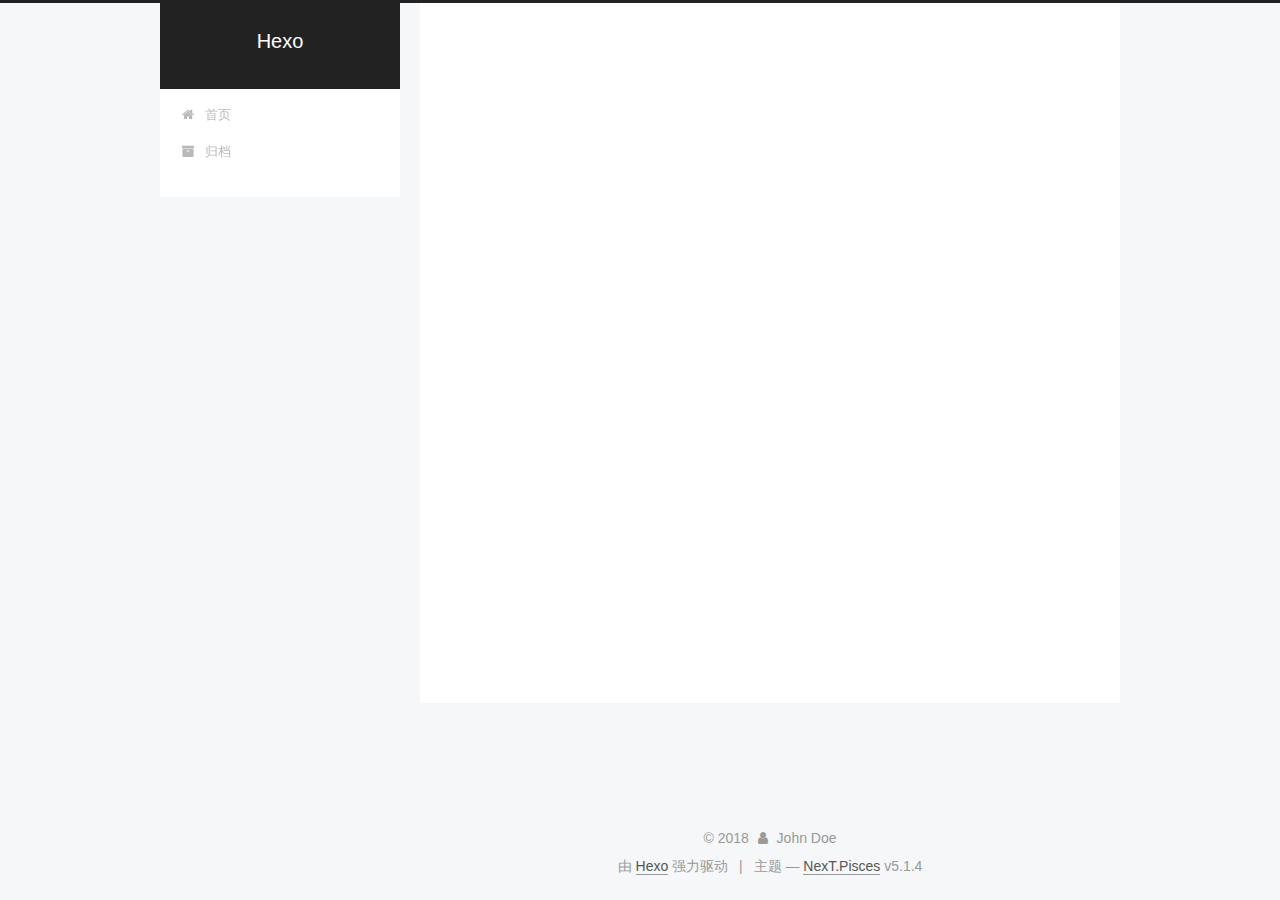
<file: 2018/05/19/hello-python/index.html>
<!DOCTYPE html>



  


<html class="theme-next pisces use-motion" lang="zh-Hans">
<head>
  <meta charset="UTF-8"/>
<meta http-equiv="X-UA-Compatible" content="IE=edge" />
<meta name="viewport" content="width=device-width, initial-scale=1, maximum-scale=1"/>
<meta name="theme-color" content="#222">









<meta http-equiv="Cache-Control" content="no-transform" />
<meta http-equiv="Cache-Control" content="no-siteapp" />
















  
  
  <link href="/lib/fancybox/source/jquery.fancybox.css?v=2.1.5" rel="stylesheet" type="text/css" />







<link href="/lib/font-awesome/css/font-awesome.min.css?v=4.6.2" rel="stylesheet" type="text/css" />

<link href="/css/main.css?v=5.1.4" rel="stylesheet" type="text/css" />


  <link rel="apple-touch-icon" sizes="180x180" href="/images/apple-touch-icon-next.png?v=5.1.4">


  <link rel="icon" type="image/png" sizes="32x32" href="/images/favicon-32x32-next.png?v=5.1.4">


  <link rel="icon" type="image/png" sizes="16x16" href="/images/favicon-16x16-next.png?v=5.1.4">


  <link rel="mask-icon" href="/images/logo.svg?v=5.1.4" color="#222">





  <meta name="keywords" content="Hexo, NexT" />










<meta property="og:type" content="article">
<meta property="og:title" content="hello python">
<meta property="og:url" content="http://yoursite.com/2018/05/19/hello-python/index.html">
<meta property="og:site_name" content="Hexo">
<meta property="og:locale" content="zh-Hans">
<meta property="og:updated_time" content="2018-05-18T16:24:41.484Z">
<meta name="twitter:card" content="summary">
<meta name="twitter:title" content="hello python">



<script type="text/javascript" id="hexo.configurations">
  var NexT = window.NexT || {};
  var CONFIG = {
    root: '/',
    scheme: 'Pisces',
    version: '5.1.4',
    sidebar: {"position":"left","display":"post","offset":12,"b2t":false,"scrollpercent":false,"onmobile":false},
    fancybox: true,
    tabs: true,
    motion: {"enable":true,"async":false,"transition":{"post_block":"fadeIn","post_header":"slideDownIn","post_body":"slideDownIn","coll_header":"slideLeftIn","sidebar":"slideUpIn"}},
    duoshuo: {
      userId: '0',
      author: '博主'
    },
    algolia: {
      applicationID: '',
      apiKey: '',
      indexName: '',
      hits: {"per_page":10},
      labels: {"input_placeholder":"Search for Posts","hits_empty":"We didn't find any results for the search: ${query}","hits_stats":"${hits} results found in ${time} ms"}
    }
  };
</script>



  <link rel="canonical" href="http://yoursite.com/2018/05/19/hello-python/"/>





  <title>hello python | Hexo</title>
  








</head>

<body itemscope itemtype="http://schema.org/WebPage" lang="zh-Hans">

  
  
    
  

  <div class="container sidebar-position-left page-post-detail">
    <div class="headband"></div>

    <header id="header" class="header" itemscope itemtype="http://schema.org/WPHeader">
      <div class="header-inner"><div class="site-brand-wrapper">
  <div class="site-meta ">
    

    <div class="custom-logo-site-title">
      <a href="/"  class="brand" rel="start">
        <span class="logo-line-before"><i></i></span>
        <span class="site-title">Hexo</span>
        <span class="logo-line-after"><i></i></span>
      </a>
    </div>
      
        <p class="site-subtitle"></p>
      
  </div>

  <div class="site-nav-toggle">
    <button>
      <span class="btn-bar"></span>
      <span class="btn-bar"></span>
      <span class="btn-bar"></span>
    </button>
  </div>
</div>

<nav class="site-nav">
  

  
    <ul id="menu" class="menu">
      
        
        <li class="menu-item menu-item-home">
          <a href="/" rel="section">
            
              <i class="menu-item-icon fa fa-fw fa-home"></i> <br />
            
            首页
          </a>
        </li>
      
        
        <li class="menu-item menu-item-archives">
          <a href="/archives/" rel="section">
            
              <i class="menu-item-icon fa fa-fw fa-archive"></i> <br />
            
            归档
          </a>
        </li>
      

      
    </ul>
  

  
</nav>



 </div>
    </header>

    <main id="main" class="main">
      <div class="main-inner">
        <div class="content-wrap">
          <div id="content" class="content">
            

  <div id="posts" class="posts-expand">
    

  

  
  
  

  <article class="post post-type-normal" itemscope itemtype="http://schema.org/Article">
  
  
  
  <div class="post-block">
    <link itemprop="mainEntityOfPage" href="http://yoursite.com/2018/05/19/hello-python/">

    <span hidden itemprop="author" itemscope itemtype="http://schema.org/Person">
      <meta itemprop="name" content="John Doe">
      <meta itemprop="description" content="">
      <meta itemprop="image" content="/images/avatar.gif">
    </span>

    <span hidden itemprop="publisher" itemscope itemtype="http://schema.org/Organization">
      <meta itemprop="name" content="Hexo">
    </span>

    
      <header class="post-header">

        
        
          <h1 class="post-title" itemprop="name headline">hello python</h1>
        

        <div class="post-meta">
          <span class="post-time">
            
              <span class="post-meta-item-icon">
                <i class="fa fa-calendar-o"></i>
              </span>
              
                <span class="post-meta-item-text">发表于</span>
              
              <time title="创建于" itemprop="dateCreated datePublished" datetime="2018-05-19T00:24:41+08:00">
                2018-05-19
              </time>
            

            

            
          </span>

          

          
            
          

          
          

          

          

          

        </div>
      </header>
    

    
    
    
    <div class="post-body" itemprop="articleBody">

      
      

      
        
      
    </div>
    
    
    

    

    

    

    <footer class="post-footer">
      

      
      
      

      
        <div class="post-nav">
          <div class="post-nav-next post-nav-item">
            
              <a href="/2018/05/19/hello-world/" rel="next" title="Hello World">
                <i class="fa fa-chevron-left"></i> Hello World
              </a>
            
          </div>

          <span class="post-nav-divider"></span>

          <div class="post-nav-prev post-nav-item">
            
          </div>
        </div>
      

      
      
    </footer>
  </div>
  
  
  
  </article>



    <div class="post-spread">
      
    </div>
  </div>


          </div>
          


          

  



        </div>
        
          
  
  <div class="sidebar-toggle">
    <div class="sidebar-toggle-line-wrap">
      <span class="sidebar-toggle-line sidebar-toggle-line-first"></span>
      <span class="sidebar-toggle-line sidebar-toggle-line-middle"></span>
      <span class="sidebar-toggle-line sidebar-toggle-line-last"></span>
    </div>
  </div>

  <aside id="sidebar" class="sidebar">
    
    <div class="sidebar-inner">

      

      

      <section class="site-overview-wrap sidebar-panel sidebar-panel-active">
        <div class="site-overview">
          <div class="site-author motion-element" itemprop="author" itemscope itemtype="http://schema.org/Person">
            
              <p class="site-author-name" itemprop="name">John Doe</p>
              <p class="site-description motion-element" itemprop="description"></p>
          </div>

          <nav class="site-state motion-element">

            
              <div class="site-state-item site-state-posts">
              
                <a href="/archives/">
              
                  <span class="site-state-item-count">2</span>
                  <span class="site-state-item-name">日志</span>
                </a>
              </div>
            

            

            

          </nav>

          

          

          
          

          
          

          

        </div>
      </section>

      

      

    </div>
  </aside>


        
      </div>
    </main>

    <footer id="footer" class="footer">
      <div class="footer-inner">
        <div class="copyright">&copy; <span itemprop="copyrightYear">2018</span>
  <span class="with-love">
    <i class="fa fa-user"></i>
  </span>
  <span class="author" itemprop="copyrightHolder">John Doe</span>

  
</div>


  <div class="powered-by">由 <a class="theme-link" target="_blank" href="https://hexo.io">Hexo</a> 强力驱动</div>



  <span class="post-meta-divider">|</span>



  <div class="theme-info">主题 &mdash; <a class="theme-link" target="_blank" href="https://github.com/iissnan/hexo-theme-next">NexT.Pisces</a> v5.1.4</div>




        







        
      </div>
    </footer>

    
      <div class="back-to-top">
        <i class="fa fa-arrow-up"></i>
        
      </div>
    

    

  </div>

  

<script type="text/javascript">
  if (Object.prototype.toString.call(window.Promise) !== '[object Function]') {
    window.Promise = null;
  }
</script>









  












  
  
    <script type="text/javascript" src="/lib/jquery/index.js?v=2.1.3"></script>
  

  
  
    <script type="text/javascript" src="/lib/fastclick/lib/fastclick.min.js?v=1.0.6"></script>
  

  
  
    <script type="text/javascript" src="/lib/jquery_lazyload/jquery.lazyload.js?v=1.9.7"></script>
  

  
  
    <script type="text/javascript" src="/lib/velocity/velocity.min.js?v=1.2.1"></script>
  

  
  
    <script type="text/javascript" src="/lib/velocity/velocity.ui.min.js?v=1.2.1"></script>
  

  
  
    <script type="text/javascript" src="/lib/fancybox/source/jquery.fancybox.pack.js?v=2.1.5"></script>
  


  


  <script type="text/javascript" src="/js/src/utils.js?v=5.1.4"></script>

  <script type="text/javascript" src="/js/src/motion.js?v=5.1.4"></script>



  
  


  <script type="text/javascript" src="/js/src/affix.js?v=5.1.4"></script>

  <script type="text/javascript" src="/js/src/schemes/pisces.js?v=5.1.4"></script>



  
  <script type="text/javascript" src="/js/src/scrollspy.js?v=5.1.4"></script>
<script type="text/javascript" src="/js/src/post-details.js?v=5.1.4"></script>



  


  <script type="text/javascript" src="/js/src/bootstrap.js?v=5.1.4"></script>



  


  




	





  





  












  





  

  

  

  
  

  

  

  

</body>
</html>
</file>
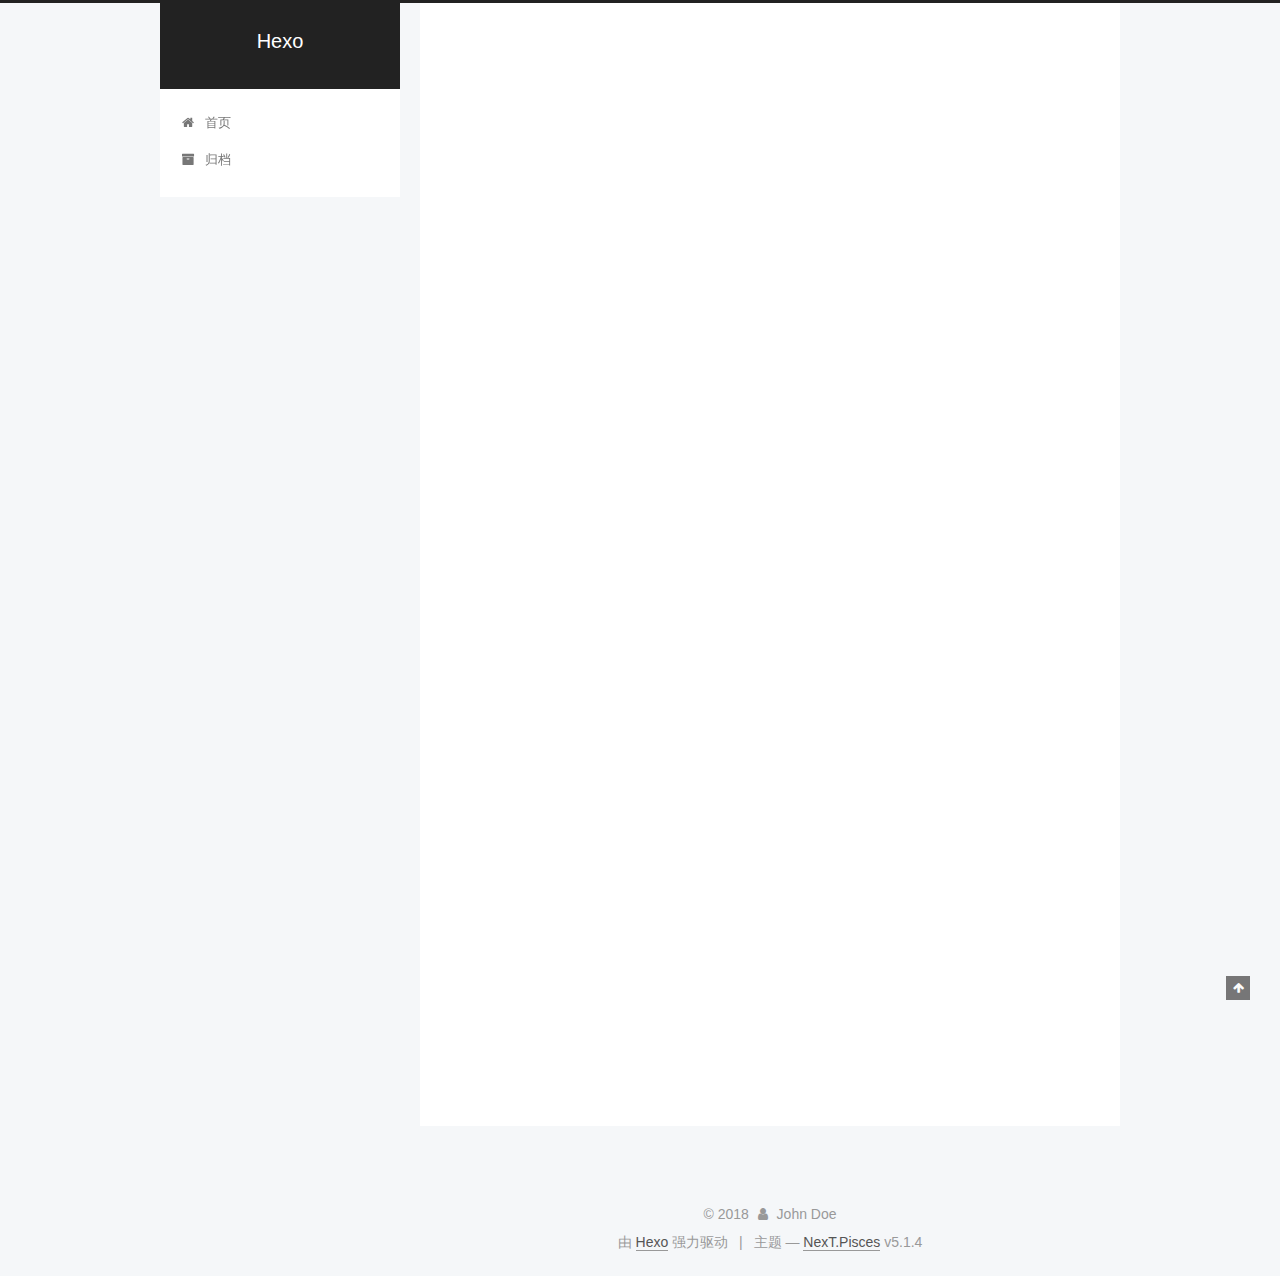
<file: 2018/05/19/hello-world/index.html>
<!DOCTYPE html>



  


<html class="theme-next pisces use-motion" lang="zh-Hans">
<head>
  <meta charset="UTF-8"/>
<meta http-equiv="X-UA-Compatible" content="IE=edge" />
<meta name="viewport" content="width=device-width, initial-scale=1, maximum-scale=1"/>
<meta name="theme-color" content="#222">









<meta http-equiv="Cache-Control" content="no-transform" />
<meta http-equiv="Cache-Control" content="no-siteapp" />
















  
  
  <link href="/lib/fancybox/source/jquery.fancybox.css?v=2.1.5" rel="stylesheet" type="text/css" />







<link href="/lib/font-awesome/css/font-awesome.min.css?v=4.6.2" rel="stylesheet" type="text/css" />

<link href="/css/main.css?v=5.1.4" rel="stylesheet" type="text/css" />


  <link rel="apple-touch-icon" sizes="180x180" href="/images/apple-touch-icon-next.png?v=5.1.4">


  <link rel="icon" type="image/png" sizes="32x32" href="/images/favicon-32x32-next.png?v=5.1.4">


  <link rel="icon" type="image/png" sizes="16x16" href="/images/favicon-16x16-next.png?v=5.1.4">


  <link rel="mask-icon" href="/images/logo.svg?v=5.1.4" color="#222">





  <meta name="keywords" content="Hexo, NexT" />










<meta name="description" content="Welcome to Hexo! This is your very first post. Check documentation for more info. If you get any problems when using Hexo, you can find the answer in troubleshooting or you can ask me on GitHub. Quick">
<meta property="og:type" content="article">
<meta property="og:title" content="Hello World">
<meta property="og:url" content="http://yoursite.com/2018/05/19/hello-world/index.html">
<meta property="og:site_name" content="Hexo">
<meta property="og:description" content="Welcome to Hexo! This is your very first post. Check documentation for more info. If you get any problems when using Hexo, you can find the answer in troubleshooting or you can ask me on GitHub. Quick">
<meta property="og:locale" content="zh-Hans">
<meta property="og:updated_time" content="2017-10-28T00:39:58.000Z">
<meta name="twitter:card" content="summary">
<meta name="twitter:title" content="Hello World">
<meta name="twitter:description" content="Welcome to Hexo! This is your very first post. Check documentation for more info. If you get any problems when using Hexo, you can find the answer in troubleshooting or you can ask me on GitHub. Quick">



<script type="text/javascript" id="hexo.configurations">
  var NexT = window.NexT || {};
  var CONFIG = {
    root: '/',
    scheme: 'Pisces',
    version: '5.1.4',
    sidebar: {"position":"left","display":"post","offset":12,"b2t":false,"scrollpercent":false,"onmobile":false},
    fancybox: true,
    tabs: true,
    motion: {"enable":true,"async":false,"transition":{"post_block":"fadeIn","post_header":"slideDownIn","post_body":"slideDownIn","coll_header":"slideLeftIn","sidebar":"slideUpIn"}},
    duoshuo: {
      userId: '0',
      author: '博主'
    },
    algolia: {
      applicationID: '',
      apiKey: '',
      indexName: '',
      hits: {"per_page":10},
      labels: {"input_placeholder":"Search for Posts","hits_empty":"We didn't find any results for the search: ${query}","hits_stats":"${hits} results found in ${time} ms"}
    }
  };
</script>



  <link rel="canonical" href="http://yoursite.com/2018/05/19/hello-world/"/>





  <title>Hello World | Hexo</title>
  








</head>

<body itemscope itemtype="http://schema.org/WebPage" lang="zh-Hans">

  
  
    
  

  <div class="container sidebar-position-left page-post-detail">
    <div class="headband"></div>

    <header id="header" class="header" itemscope itemtype="http://schema.org/WPHeader">
      <div class="header-inner"><div class="site-brand-wrapper">
  <div class="site-meta ">
    

    <div class="custom-logo-site-title">
      <a href="/"  class="brand" rel="start">
        <span class="logo-line-before"><i></i></span>
        <span class="site-title">Hexo</span>
        <span class="logo-line-after"><i></i></span>
      </a>
    </div>
      
        <p class="site-subtitle"></p>
      
  </div>

  <div class="site-nav-toggle">
    <button>
      <span class="btn-bar"></span>
      <span class="btn-bar"></span>
      <span class="btn-bar"></span>
    </button>
  </div>
</div>

<nav class="site-nav">
  

  
    <ul id="menu" class="menu">
      
        
        <li class="menu-item menu-item-home">
          <a href="/" rel="section">
            
              <i class="menu-item-icon fa fa-fw fa-home"></i> <br />
            
            首页
          </a>
        </li>
      
        
        <li class="menu-item menu-item-archives">
          <a href="/archives/" rel="section">
            
              <i class="menu-item-icon fa fa-fw fa-archive"></i> <br />
            
            归档
          </a>
        </li>
      

      
    </ul>
  

  
</nav>



 </div>
    </header>

    <main id="main" class="main">
      <div class="main-inner">
        <div class="content-wrap">
          <div id="content" class="content">
            

  <div id="posts" class="posts-expand">
    

  

  
  
  

  <article class="post post-type-normal" itemscope itemtype="http://schema.org/Article">
  
  
  
  <div class="post-block">
    <link itemprop="mainEntityOfPage" href="http://yoursite.com/2018/05/19/hello-world/">

    <span hidden itemprop="author" itemscope itemtype="http://schema.org/Person">
      <meta itemprop="name" content="John Doe">
      <meta itemprop="description" content="">
      <meta itemprop="image" content="/images/avatar.gif">
    </span>

    <span hidden itemprop="publisher" itemscope itemtype="http://schema.org/Organization">
      <meta itemprop="name" content="Hexo">
    </span>

    
      <header class="post-header">

        
        
          <h1 class="post-title" itemprop="name headline">Hello World</h1>
        

        <div class="post-meta">
          <span class="post-time">
            
              <span class="post-meta-item-icon">
                <i class="fa fa-calendar-o"></i>
              </span>
              
                <span class="post-meta-item-text">发表于</span>
              
              <time title="创建于" itemprop="dateCreated datePublished" datetime="2018-05-19T00:03:38+08:00">
                2018-05-19
              </time>
            

            

            
          </span>

          

          
            
          

          
          

          

          

          

        </div>
      </header>
    

    
    
    
    <div class="post-body" itemprop="articleBody">

      
      

      
        <p>Welcome to <a href="https://hexo.io/" target="_blank" rel="noopener">Hexo</a>! This is your very first post. Check <a href="https://hexo.io/docs/" target="_blank" rel="noopener">documentation</a> for more info. If you get any problems when using Hexo, you can find the answer in <a href="https://hexo.io/docs/troubleshooting.html" target="_blank" rel="noopener">troubleshooting</a> or you can ask me on <a href="https://github.com/hexojs/hexo/issues" target="_blank" rel="noopener">GitHub</a>.</p>
<h2 id="Quick-Start"><a href="#Quick-Start" class="headerlink" title="Quick Start"></a>Quick Start</h2><h3 id="Create-a-new-post"><a href="#Create-a-new-post" class="headerlink" title="Create a new post"></a>Create a new post</h3><figure class="highlight bash"><table><tr><td class="gutter"><pre><span class="line">1</span><br></pre></td><td class="code"><pre><span class="line">$ hexo new <span class="string">"My New Post"</span></span><br></pre></td></tr></table></figure>
<p>More info: <a href="https://hexo.io/docs/writing.html" target="_blank" rel="noopener">Writing</a></p>
<h3 id="Run-server"><a href="#Run-server" class="headerlink" title="Run server"></a>Run server</h3><figure class="highlight bash"><table><tr><td class="gutter"><pre><span class="line">1</span><br></pre></td><td class="code"><pre><span class="line">$ hexo server</span><br></pre></td></tr></table></figure>
<p>More info: <a href="https://hexo.io/docs/server.html" target="_blank" rel="noopener">Server</a></p>
<h3 id="Generate-static-files"><a href="#Generate-static-files" class="headerlink" title="Generate static files"></a>Generate static files</h3><figure class="highlight bash"><table><tr><td class="gutter"><pre><span class="line">1</span><br></pre></td><td class="code"><pre><span class="line">$ hexo generate</span><br></pre></td></tr></table></figure>
<p>More info: <a href="https://hexo.io/docs/generating.html" target="_blank" rel="noopener">Generating</a></p>
<h3 id="Deploy-to-remote-sites"><a href="#Deploy-to-remote-sites" class="headerlink" title="Deploy to remote sites"></a>Deploy to remote sites</h3><figure class="highlight bash"><table><tr><td class="gutter"><pre><span class="line">1</span><br></pre></td><td class="code"><pre><span class="line">$ hexo deploy</span><br></pre></td></tr></table></figure>
<p>More info: <a href="https://hexo.io/docs/deployment.html" target="_blank" rel="noopener">Deployment</a></p>

      
    </div>
    
    
    

    

    

    

    <footer class="post-footer">
      

      
      
      

      
        <div class="post-nav">
          <div class="post-nav-next post-nav-item">
            
          </div>

          <span class="post-nav-divider"></span>

          <div class="post-nav-prev post-nav-item">
            
              <a href="/2018/05/19/hello-python/" rel="prev" title="hello python">
                hello python <i class="fa fa-chevron-right"></i>
              </a>
            
          </div>
        </div>
      

      
      
    </footer>
  </div>
  
  
  
  </article>



    <div class="post-spread">
      
    </div>
  </div>


          </div>
          


          

  



        </div>
        
          
  
  <div class="sidebar-toggle">
    <div class="sidebar-toggle-line-wrap">
      <span class="sidebar-toggle-line sidebar-toggle-line-first"></span>
      <span class="sidebar-toggle-line sidebar-toggle-line-middle"></span>
      <span class="sidebar-toggle-line sidebar-toggle-line-last"></span>
    </div>
  </div>

  <aside id="sidebar" class="sidebar">
    
    <div class="sidebar-inner">

      

      
        <ul class="sidebar-nav motion-element">
          <li class="sidebar-nav-toc sidebar-nav-active" data-target="post-toc-wrap">
            文章目录
          </li>
          <li class="sidebar-nav-overview" data-target="site-overview-wrap">
            站点概览
          </li>
        </ul>
      

      <section class="site-overview-wrap sidebar-panel">
        <div class="site-overview">
          <div class="site-author motion-element" itemprop="author" itemscope itemtype="http://schema.org/Person">
            
              <p class="site-author-name" itemprop="name">John Doe</p>
              <p class="site-description motion-element" itemprop="description"></p>
          </div>

          <nav class="site-state motion-element">

            
              <div class="site-state-item site-state-posts">
              
                <a href="/archives/">
              
                  <span class="site-state-item-count">2</span>
                  <span class="site-state-item-name">日志</span>
                </a>
              </div>
            

            

            

          </nav>

          

          

          
          

          
          

          

        </div>
      </section>

      
      <!--noindex-->
        <section class="post-toc-wrap motion-element sidebar-panel sidebar-panel-active">
          <div class="post-toc">

            
              
            

            
              <div class="post-toc-content"><ol class="nav"><li class="nav-item nav-level-2"><a class="nav-link" href="#Quick-Start"><span class="nav-number">1.</span> <span class="nav-text">Quick Start</span></a><ol class="nav-child"><li class="nav-item nav-level-3"><a class="nav-link" href="#Create-a-new-post"><span class="nav-number">1.1.</span> <span class="nav-text">Create a new post</span></a></li><li class="nav-item nav-level-3"><a class="nav-link" href="#Run-server"><span class="nav-number">1.2.</span> <span class="nav-text">Run server</span></a></li><li class="nav-item nav-level-3"><a class="nav-link" href="#Generate-static-files"><span class="nav-number">1.3.</span> <span class="nav-text">Generate static files</span></a></li><li class="nav-item nav-level-3"><a class="nav-link" href="#Deploy-to-remote-sites"><span class="nav-number">1.4.</span> <span class="nav-text">Deploy to remote sites</span></a></li></ol></li></ol></div>
            

          </div>
        </section>
      <!--/noindex-->
      

      

    </div>
  </aside>


        
      </div>
    </main>

    <footer id="footer" class="footer">
      <div class="footer-inner">
        <div class="copyright">&copy; <span itemprop="copyrightYear">2018</span>
  <span class="with-love">
    <i class="fa fa-user"></i>
  </span>
  <span class="author" itemprop="copyrightHolder">John Doe</span>

  
</div>


  <div class="powered-by">由 <a class="theme-link" target="_blank" href="https://hexo.io">Hexo</a> 强力驱动</div>



  <span class="post-meta-divider">|</span>



  <div class="theme-info">主题 &mdash; <a class="theme-link" target="_blank" href="https://github.com/iissnan/hexo-theme-next">NexT.Pisces</a> v5.1.4</div>




        







        
      </div>
    </footer>

    
      <div class="back-to-top">
        <i class="fa fa-arrow-up"></i>
        
      </div>
    

    

  </div>

  

<script type="text/javascript">
  if (Object.prototype.toString.call(window.Promise) !== '[object Function]') {
    window.Promise = null;
  }
</script>









  












  
  
    <script type="text/javascript" src="/lib/jquery/index.js?v=2.1.3"></script>
  

  
  
    <script type="text/javascript" src="/lib/fastclick/lib/fastclick.min.js?v=1.0.6"></script>
  

  
  
    <script type="text/javascript" src="/lib/jquery_lazyload/jquery.lazyload.js?v=1.9.7"></script>
  

  
  
    <script type="text/javascript" src="/lib/velocity/velocity.min.js?v=1.2.1"></script>
  

  
  
    <script type="text/javascript" src="/lib/velocity/velocity.ui.min.js?v=1.2.1"></script>
  

  
  
    <script type="text/javascript" src="/lib/fancybox/source/jquery.fancybox.pack.js?v=2.1.5"></script>
  


  


  <script type="text/javascript" src="/js/src/utils.js?v=5.1.4"></script>

  <script type="text/javascript" src="/js/src/motion.js?v=5.1.4"></script>



  
  


  <script type="text/javascript" src="/js/src/affix.js?v=5.1.4"></script>

  <script type="text/javascript" src="/js/src/schemes/pisces.js?v=5.1.4"></script>



  
  <script type="text/javascript" src="/js/src/scrollspy.js?v=5.1.4"></script>
<script type="text/javascript" src="/js/src/post-details.js?v=5.1.4"></script>



  


  <script type="text/javascript" src="/js/src/bootstrap.js?v=5.1.4"></script>



  


  




	





  





  












  





  

  

  

  
  

  

  

  

</body>
</html>
</file>
<file: css/main.css>
/* normalize.css v3.0.2 | MIT License | git.io/normalize */
html {
  font-family: sans-serif; /* 1 */
  -ms-text-size-adjust: 100%; /* 2 */
  -webkit-text-size-adjust: 100%; /* 2 */
}
body {
  margin: 0;
}
article,
aside,
details,
figcaption,
figure,
footer,
header,
hgroup,
main,
menu,
nav,
section,
summary {
  display: block;
}
audio,
canvas,
progress,
video {
  display: inline-block; /* 1 */
  vertical-align: baseline; /* 2 */
}
audio:not([controls]) {
  display: none;
  height: 0;
}
[hidden],
template {
  display: none;
}
a {
  background-color: transparent;
}
a:active,
a:hover {
  outline: 0;
}
abbr[title] {
  border-bottom: 1px dotted;
}
b,
strong {
  font-weight: bold;
}
dfn {
  font-style: italic;
}
h1 {
  font-size: 2em;
  margin: 0.67em 0;
}
mark {
  background: #ff0;
  color: #000;
}
small {
  font-size: 80%;
}
sub,
sup {
  font-size: 75%;
  line-height: 0;
  position: relative;
  vertical-align: baseline;
}
sup {
  top: -0.5em;
}
sub {
  bottom: -0.25em;
}
img {
  border: 0;
}
svg:not(:root) {
  overflow: hidden;
}
figure {
  margin: 1em 40px;
}
hr {
  -moz-box-sizing: content-box;
  box-sizing: content-box;
  height: 0;
}
pre {
  overflow: auto;
}
code,
kbd,
pre,
samp {
  font-family: monospace, monospace;
  font-size: 1em;
}
button,
input,
optgroup,
select,
textarea {
  color: inherit; /* 1 */
  font: inherit; /* 2 */
  margin: 0; /* 3 */
}
button {
  overflow: visible;
}
button,
select {
  text-transform: none;
}
button,
html input[type="button"],
input[type="reset"],
input[type="submit"] {
  -webkit-appearance: button; /* 2 */
  cursor: pointer; /* 3 */
}
button[disabled],
html input[disabled] {
  cursor: default;
}
button::-moz-focus-inner,
input::-moz-focus-inner {
  border: 0;
  padding: 0;
}
input {
  line-height: normal;
}
input[type="checkbox"],
input[type="radio"] {
  box-sizing: border-box; /* 1 */
  padding: 0; /* 2 */
}
input[type="number"]::-webkit-inner-spin-button,
input[type="number"]::-webkit-outer-spin-button {
  height: auto;
}
input[type="search"] {
  -webkit-appearance: textfield; /* 1 */
  -moz-box-sizing: content-box;
  -webkit-box-sizing: content-box; /* 2 */
  box-sizing: content-box;
}
input[type="search"]::-webkit-search-cancel-button,
input[type="search"]::-webkit-search-decoration {
  -webkit-appearance: none;
}
fieldset {
  border: 1px solid #c0c0c0;
  margin: 0 2px;
  padding: 0.35em 0.625em 0.75em;
}
legend {
  border: 0; /* 1 */
  padding: 0; /* 2 */
}
textarea {
  overflow: auto;
}
optgroup {
  font-weight: bold;
}
table {
  border-collapse: collapse;
  border-spacing: 0;
}
td,
th {
  padding: 0;
}
::selection {
  background: #262a30;
  color: #fff;
}
body {
  position: relative;
  font-family: 'Lato', "PingFang SC", "Microsoft YaHei", sans-serif;
  font-size: 14px;
  line-height: 2;
  color: #555;
  background: #f5f7f9;
}
@media (max-width: 767px) {
  body {
    padding-right: 0 !important;
  }
}
@media (min-width: 768px) and (max-width: 991px) {
  body {
    padding-right: 0 !important;
  }
}
@media (min-width: 1600px) {
  body {
    font-size: 16px;
  }
}
h1,
h2,
h3,
h4,
h5,
h6 {
  margin: 0;
  padding: 0;
  font-weight: bold;
  line-height: 1.5;
  font-family: 'Lato', "PingFang SC", "Microsoft YaHei", sans-serif;
}
h2,
h3,
h4,
h5,
h6 {
  margin: 20px 0 15px;
}
h1 {
  font-size: 22px;
}
@media (max-width: 767px) {
  h1 {
    font-size: 18px;
  }
}
h2 {
  font-size: 20px;
}
@media (max-width: 767px) {
  h2 {
    font-size: 16px;
  }
}
h3 {
  font-size: 18px;
}
@media (max-width: 767px) {
  h3 {
    font-size: 14px;
  }
}
h4 {
  font-size: 16px;
}
@media (max-width: 767px) {
  h4 {
    font-size: 12px;
  }
}
h5 {
  font-size: 14px;
}
@media (max-width: 767px) {
  h5 {
    font-size: 10px;
  }
}
h6 {
  font-size: 12px;
}
@media (max-width: 767px) {
  h6 {
    font-size: 8px;
  }
}
p {
  margin: 0 0 20px 0;
}
a {
  color: #555;
  text-decoration: none;
  outline: none;
  border-bottom: 1px solid #999;
  word-wrap: break-word;
}
a:hover {
  color: #222;
  border-bottom-color: #222;
}
blockquote {
  margin: 0;
  padding: 0;
}
img {
  display: block;
  margin: auto;
  max-width: 100%;
  height: auto;
}
hr {
  margin: 40px 0;
  height: 3px;
  border: none;
  background-color: #ddd;
  background-image: repeating-linear-gradient(-45deg, #fff, #fff 4px, transparent 4px, transparent 8px);
}
blockquote {
  padding: 0 15px;
  color: #666;
  border-left: 4px solid #ddd;
}
blockquote cite::before {
  content: "-";
  padding: 0 5px;
}
dt {
  font-weight: 700;
}
dd {
  margin: 0;
  padding: 0;
}
kbd {
  border: 1px solid #ccc;
  border-radius: 0.2em;
  box-shadow: 0.1em 0.1em 0.2em rgba(0,0,0,0.1);
  background-color: #f9f9f9;
  font-family: inherit;
  background-image: -webkit-linear-gradient(top, #eee, #fff, #eee);
  padding: 0.1em 0.3em;
  white-space: nowrap;
}
.text-left {
  text-align: left;
}
.text-center {
  text-align: center;
}
.text-right {
  text-align: right;
}
.text-justify {
  text-align: justify;
}
.text-nowrap {
  white-space: nowrap;
}
.text-lowercase {
  text-transform: lowercase;
}
.text-uppercase {
  text-transform: uppercase;
}
.text-capitalize {
  text-transform: capitalize;
}
.center-block {
  display: block;
  margin-left: auto;
  margin-right: auto;
}
.clearfix:before,
.clearfix:after {
  content: " ";
  display: table;
}
.clearfix:after {
  clear: both;
}
.pullquote {
  width: 45%;
}
.pullquote.left {
  float: left;
  margin-left: 5px;
  margin-right: 10px;
}
.pullquote.right {
  float: right;
  margin-left: 10px;
  margin-right: 5px;
}
.affix.affix.affix {
  position: fixed;
}
.translation {
  margin-top: -20px;
  font-size: 14px;
  color: #999;
}
.scrollbar-measure {
  width: 100px;
  height: 100px;
  overflow: scroll;
  position: absolute;
  top: -9999px;
}
.use-motion .motion-element {
  opacity: 0;
}
table {
  margin: 20px 0;
  width: 100%;
  border-collapse: collapse;
  border-spacing: 0;
  border: 1px solid #ddd;
  font-size: 14px;
  table-layout: fixed;
  word-wrap: break-all;
}
table>tbody>tr:nth-of-type(odd) {
  background-color: #f9f9f9;
}
table>tbody>tr:hover {
  background-color: #f5f5f5;
}
caption,
th,
td {
  padding: 8px;
  text-align: left;
  vertical-align: middle;
  font-weight: normal;
}
th,
td {
  border-bottom: 3px solid #ddd;
  border-right: 1px solid #eee;
}
th {
  padding-bottom: 10px;
  font-weight: 700;
}
td {
  border-bottom-width: 1px;
}
html,
body {
  height: 100%;
}
.container {
  position: relative;
  min-height: 100%;
}
.header-inner {
  margin: 0 auto;
  padding: 100px 0 70px;
  width: 700px;
}
@media (min-width: 1600px) {
  .container .header-inner {
    width: 900px;
  }
}
.main {
  padding-bottom: 150px;
}
.main-inner {
  margin: 0 auto;
  width: 700px;
}
@media (min-width: 1600px) {
  .container .main-inner {
    width: 900px;
  }
}
.footer {
  position: absolute;
  left: 0;
  bottom: 0;
  width: 100%;
  min-height: 50px;
}
.footer-inner {
  box-sizing: border-box;
  margin: 20px auto;
  width: 700px;
}
@media (min-width: 1600px) {
  .container .footer-inner {
    width: 900px;
  }
}
pre,
.highlight {
  overflow: auto;
  margin: 20px 0;
  padding: 0;
  font-size: 13px;
  color: #4d4d4c;
  background: #f7f7f7;
  line-height: 1.6;
}
pre,
code {
  font-family: consolas, Menlo, "PingFang SC", "Microsoft YaHei", monospace;
}
code {
  padding: 2px 4px;
  word-wrap: break-word;
  color: #555;
  background: #eee;
  border-radius: 3px;
  font-size: 13px;
}
pre {
  padding: 10px;
}
pre code {
  padding: 0;
  color: #4d4d4c;
  background: none;
  text-shadow: none;
}
.highlight {
  border-radius: 1px;
}
.highlight pre {
  border: none;
  margin: 0;
  padding: 10px 0;
}
.highlight table {
  margin: 0;
  width: auto;
  border: none;
}
.highlight td {
  border: none;
  padding: 0;
}
.highlight figcaption {
  font-size: 1em;
  color: #4d4d4c;
  line-height: 1em;
  margin-bottom: 1em;
}
.highlight figcaption:before,
.highlight figcaption:after {
  content: " ";
  display: table;
}
.highlight figcaption:after {
  clear: both;
}
.highlight figcaption a {
  float: right;
  color: #4d4d4c;
}
.highlight figcaption a:hover {
  border-bottom-color: #4d4d4c;
}
.highlight .gutter pre {
  padding-left: 10px;
  padding-right: 10px;
  color: #869194;
  text-align: right;
  background-color: #eff2f3;
}
.highlight .code pre {
  width: 100%;
  padding-left: 10px;
  padding-right: 10px;
  background-color: #f7f7f7;
}
.highlight .line {
  height: 20px;
}
.gutter {
  -webkit-user-select: none;
  -moz-user-select: none;
  -ms-user-select: none;
  user-select: none;
}
.gist table {
  width: auto;
}
.gist table td {
  border: none;
}
pre .deletion {
  background: #fdd;
}
pre .addition {
  background: #dfd;
}
pre .meta {
  color: #8959a8;
}
pre .comment {
  color: #8e908c;
}
pre .variable,
pre .attribute,
pre .tag,
pre .regexp,
pre .ruby .constant,
pre .xml .tag .title,
pre .xml .pi,
pre .xml .doctype,
pre .html .doctype,
pre .css .id,
pre .css .class,
pre .css .pseudo {
  color: #c82829;
}
pre .number,
pre .preprocessor,
pre .built_in,
pre .literal,
pre .params,
pre .constant,
pre .command {
  color: #f5871f;
}
pre .ruby .class .title,
pre .css .rules .attribute,
pre .string,
pre .value,
pre .inheritance,
pre .header,
pre .ruby .symbol,
pre .xml .cdata,
pre .special,
pre .number,
pre .formula {
  color: #718c00;
}
pre .title,
pre .css .hexcolor {
  color: #3e999f;
}
pre .function,
pre .python .decorator,
pre .python .title,
pre .ruby .function .title,
pre .ruby .title .keyword,
pre .perl .sub,
pre .javascript .title,
pre .coffeescript .title {
  color: #4271ae;
}
pre .keyword,
pre .javascript .function {
  color: #8959a8;
}
.full-image.full-image.full-image.full-image {
  border: none;
  max-width: 100%;
  width: auto;
  margin: 20px auto 25px;
}
@media (min-width: 992px) {
  .full-image.full-image.full-image.full-image {
    max-width: none;
    width: 118%;
    margin: 0 -9%;
  }
}
.blockquote-center,
.page-home .post-type-quote blockquote,
.page-post-detail .post-type-quote blockquote {
  position: relative;
  margin: 40px 0;
  padding: 0;
  border-left: none;
  text-align: center;
}
.blockquote-center::before,
.page-home .post-type-quote blockquote::before,
.page-post-detail .post-type-quote blockquote::before,
.blockquote-center::after,
.page-home .post-type-quote blockquote::after,
.page-post-detail .post-type-quote blockquote::after {
  position: absolute;
  content: ' ';
  display: block;
  width: 100%;
  height: 24px;
  opacity: 0.2;
  background-repeat: no-repeat;
  background-position: 0 -6px;
  background-size: 22px 22px;
}
.blockquote-center::before,
.page-home .post-type-quote blockquote::before,
.page-post-detail .post-type-quote blockquote::before {
  top: -20px;
  background-image: url("../images/quote-l.svg");
  border-top: 1px solid #ccc;
}
.blockquote-center::after,
.page-home .post-type-quote blockquote::after,
.page-post-detail .post-type-quote blockquote::after {
  bottom: -20px;
  background-image: url("../images/quote-r.svg");
  border-bottom: 1px solid #ccc;
  background-position: 100% 8px;
}
.blockquote-center p,
.page-home .post-type-quote blockquote p,
.page-post-detail .post-type-quote blockquote p,
.blockquote-center div,
.page-home .post-type-quote blockquote div,
.page-post-detail .post-type-quote blockquote div {
  text-align: center;
}
.post .post-body .group-picture img {
  box-sizing: border-box;
  padding: 0 3px;
  border: none;
}
.post .group-picture-row {
  overflow: hidden;
  margin-top: 6px;
}
.post .group-picture-row:first-child {
  margin-top: 0;
}
.post .group-picture-column {
  float: left;
}
.page-post-detail .post-body .group-picture-column {
  float: none;
  margin-top: 10px;
  width: auto !important;
}
.page-post-detail .post-body .group-picture-column img {
  margin: 0 auto;
}
.page-archive .group-picture-container {
  overflow: hidden;
}
.page-archive .group-picture-row {
  float: left;
}
.page-archive .group-picture-row:first-child {
  margin-top: 6px;
}
.page-archive .group-picture-column {
  max-width: 150px;
  max-height: 150px;
}
.post-body .note {
  position: relative;
  padding: 15px;
  margin-bottom: 20px;
  border: 1px solid #eee;
  border-left-width: 5px;
  border-radius: 3px;
}
.post-body .note h2,
.post-body .note h3,
.post-body .note h4,
.post-body .note h5,
.post-body .note h6 {
  margin-top: 0;
  margin-bottom: 0;
  border-bottom: initial;
  padding-top: 0 !important;
}
.post-body .note p:first-child,
.post-body .note ul:first-child,
.post-body .note ol:first-child,
.post-body .note table:first-child,
.post-body .note pre:first-child,
.post-body .note blockquote:first-child {
  margin-top: 0;
}
.post-body .note p:last-child,
.post-body .note ul:last-child,
.post-body .note ol:last-child,
.post-body .note table:last-child,
.post-body .note pre:last-child,
.post-body .note blockquote:last-child {
  margin-bottom: 0;
}
.post-body .note.default {
  border-left-color: #777;
}
.post-body .note.default h2,
.post-body .note.default h3,
.post-body .note.default h4,
.post-body .note.default h5,
.post-body .note.default h6 {
  color: #777;
}
.post-body .note.primary {
  border-left-color: #6f42c1;
}
.post-body .note.primary h2,
.post-body .note.primary h3,
.post-body .note.primary h4,
.post-body .note.primary h5,
.post-body .note.primary h6 {
  color: #6f42c1;
}
.post-body .note.info {
  border-left-color: #428bca;
}
.post-body .note.info h2,
.post-body .note.info h3,
.post-body .note.info h4,
.post-body .note.info h5,
.post-body .note.info h6 {
  color: #428bca;
}
.post-body .note.success {
  border-left-color: #5cb85c;
}
.post-body .note.success h2,
.post-body .note.success h3,
.post-body .note.success h4,
.post-body .note.success h5,
.post-body .note.success h6 {
  color: #5cb85c;
}
.post-body .note.warning {
  border-left-color: #f0ad4e;
}
.post-body .note.warning h2,
.post-body .note.warning h3,
.post-body .note.warning h4,
.post-body .note.warning h5,
.post-body .note.warning h6 {
  color: #f0ad4e;
}
.post-body .note.danger {
  border-left-color: #d9534f;
}
.post-body .note.danger h2,
.post-body .note.danger h3,
.post-body .note.danger h4,
.post-body .note.danger h5,
.post-body .note.danger h6 {
  color: #d9534f;
}
.post-body .label {
  display: inline;
  padding: 0 2px;
  white-space: nowrap;
}
.post-body .label.default {
  background-color: #f0f0f0;
}
.post-body .label.primary {
  background-color: #efe6f7;
}
.post-body .label.info {
  background-color: #e5f2f8;
}
.post-body .label.success {
  background-color: #e7f4e9;
}
.post-body .label.warning {
  background-color: #fcf6e1;
}
.post-body .label.danger {
  background-color: #fae8eb;
}
.post-body .tabs {
  position: relative;
  display: block;
  margin-bottom: 20px;
  padding-top: 10px;
}
.post-body .tabs ul.nav-tabs {
  margin: 0;
  padding: 0;
  display: flex;
  margin-bottom: -1px;
}
@media (max-width: 413px) {
  .post-body .tabs ul.nav-tabs {
    display: block;
    margin-bottom: 5px;
  }
}
.post-body .tabs ul.nav-tabs li.tab {
  list-style-type: none !important;
  margin: 0 0.25em 0 0;
  border-top: 3px solid transparent;
  border-left: 1px solid transparent;
  border-right: 1px solid transparent;
}
@media (max-width: 413px) {
  .post-body .tabs ul.nav-tabs li.tab {
    margin: initial;
    border-top: 1px solid transparent;
    border-left: 3px solid transparent;
    border-right: 1px solid transparent;
    border-bottom: 1px solid transparent;
  }
}
.post-body .tabs ul.nav-tabs li.tab a {
  outline: 0;
  border-bottom: initial;
  display: block;
  line-height: 1.8em;
  padding: 0.25em 0.75em;
  transition-duration: 0.2s;
  transition-timing-function: ease-out;
  transition-delay: 0s;
}
.post-body .tabs ul.nav-tabs li.tab a i {
  width: 1.285714285714286em;
}
.post-body .tabs ul.nav-tabs li.tab.active {
  border-top: 3px solid #fc6423;
  border-left: 1px solid #ddd;
  border-right: 1px solid #ddd;
  background-color: #fff;
}
@media (max-width: 413px) {
  .post-body .tabs ul.nav-tabs li.tab.active {
    border-top: 1px solid #ddd;
    border-left: 3px solid #fc6423;
    border-right: 1px solid #ddd;
    border-bottom: 1px solid #ddd;
  }
}
.post-body .tabs ul.nav-tabs li.tab.active a {
  cursor: default;
  color: #555;
}
.post-body .tabs .tab-content {
  background-color: #fff;
}
.post-body .tabs .tab-content .tab-pane {
  border: 1px solid #ddd;
  padding: 20px 20px 0 20px;
}
.post-body .tabs .tab-content .tab-pane:not(.active) {
  display: none !important;
}
.post-body .tabs .tab-content .tab-pane.active {
  display: block !important;
}
.btn {
  display: inline-block;
  padding: 0 20px;
  font-size: 14px;
  color: #555;
  background: #fff;
  border: 2px solid #555;
  text-decoration: none;
  border-radius: 2px;
  transition-property: background-color;
  transition-duration: 0.2s;
  transition-timing-function: ease-in-out;
  transition-delay: 0s;
  line-height: 2;
}
.btn:hover {
  border-color: #222;
  color: #fff;
  background: #222;
}
.btn +.btn {
  margin: 0 0 8px 8px;
}
.btn .fa-fw {
  width: 1.285714285714286em;
  text-align: left;
}
.btn-bar {
  display: block;
  width: 22px;
  height: 2px;
  background: #555;
  border-radius: 1px;
}
.btn-bar+.btn-bar {
  margin-top: 4px;
}
.pagination {
  margin: 120px 0 40px;
  text-align: center;
  border-top: 1px solid #eee;
}
.page-number-basic,
.pagination .prev,
.pagination .next,
.pagination .page-number,
.pagination .space {
  display: inline-block;
  position: relative;
  top: -1px;
  margin: 0 10px;
  padding: 0 11px;
}
@media (max-width: 767px) {
  .page-number-basic,
  .pagination .prev,
  .pagination .next,
  .pagination .page-number,
  .pagination .space {
    margin: 0 5px;
  }
}
.pagination .prev,
.pagination .next,
.pagination .page-number {
  border-bottom: 0;
  border-top: 1px solid #eee;
  transition-property: border-color;
  transition-duration: 0.2s;
  transition-timing-function: ease-in-out;
  transition-delay: 0s;
}
.pagination .prev:hover,
.pagination .next:hover,
.pagination .page-number:hover {
  border-top-color: #222;
}
.pagination .space {
  padding: 0;
  margin: 0;
}
.pagination .prev {
  margin-left: 0;
}
.pagination .next {
  margin-right: 0;
}
.pagination .page-number.current {
  color: #fff;
  background: #ccc;
  border-top-color: #ccc;
}
@media (max-width: 767px) {
  .pagination {
    border-top: none;
  }
  .pagination .prev,
  .pagination .next,
  .pagination .page-number {
    margin-bottom: 10px;
    border-top: 0;
    border-bottom: 1px solid #eee;
    padding: 0 10px;
  }
  .pagination .prev:hover,
  .pagination .next:hover,
  .pagination .page-number:hover {
    border-bottom-color: #222;
  }
}
.comments {
  margin: 60px 20px 0;
}
.tag-cloud {
  text-align: center;
}
.tag-cloud a {
  display: inline-block;
  margin: 10px;
}
.back-to-top {
  box-sizing: border-box;
  position: fixed;
  bottom: -100px;
  right: 30px;
  z-index: 1050;
  padding: 0 6px;
  width: 24px;
  background: #222;
  font-size: 12px;
  opacity: 0.6;
  color: #fff;
  cursor: pointer;
  text-align: center;
  -webkit-transform: translateZ(0);
  transition-property: bottom;
  transition-duration: 0.2s;
  transition-timing-function: ease-in-out;
  transition-delay: 0s;
}
@media (min-width: 768px) and (max-width: 991px) {
  .back-to-top {
    display: none !important;
  }
}
@media (max-width: 767px) {
  .back-to-top {
    display: none !important;
  }
}
.back-to-top.back-to-top-on {
  bottom: 30px;
}
.header {
  background: transparent;
}
.header-inner {
  position: relative;
}
.headband {
  height: 3px;
  background: #222;
}
.site-meta {
  margin: 0;
  text-align: center;
}
@media (max-width: 767px) {
  .site-meta {
    text-align: center;
  }
}
.brand {
  position: relative;
  display: inline-block;
  padding: 0 40px;
  color: #fff;
  background: #222;
  border-bottom: none;
}
.brand:hover {
  color: #fff;
}
.logo {
  display: inline-block;
  margin-right: 5px;
  line-height: 36px;
  vertical-align: top;
}
.site-title {
  display: inline-block;
  vertical-align: top;
  line-height: 36px;
  font-size: 20px;
  font-weight: normal;
  font-family: 'Lato', "PingFang SC", "Microsoft YaHei", sans-serif;
}
.site-subtitle {
  margin-top: 10px;
  font-size: 13px;
  color: #ddd;
}
.use-motion .brand {
  opacity: 0;
}
.use-motion .logo,
.use-motion .site-title,
.use-motion .site-subtitle {
  opacity: 0;
  position: relative;
  top: -10px;
}
.site-nav-toggle {
  display: none;
  position: absolute;
  top: 10px;
  left: 10px;
}
@media (max-width: 767px) {
  .site-nav-toggle {
    display: block;
  }
}
.site-nav-toggle button {
  margin-top: 2px;
  padding: 9px 10px;
  background: transparent;
  border: none;
}
@media (max-width: 767px) {
  .site-nav {
    display: none;
    margin: 0 -10px;
    padding: 0 10px;
    clear: both;
    border-top: 1px solid #ddd;
  }
}
@media (min-width: 768px) and (max-width: 991px) {
  .site-nav {
    display: block !important;
  }
}
@media (min-width: 992px) {
  .site-nav {
    display: block !important;
  }
}
.menu {
  margin-top: 20px;
  padding-left: 0;
  text-align: center;
}
.menu .menu-item {
  display: inline-block;
  margin: 0 10px;
  list-style: none;
}
@media screen and (max-width: 767px) {
  .menu .menu-item {
    margin-top: 10px;
  }
}
.menu .menu-item a {
  display: block;
  font-size: 13px;
  line-height: inherit;
  border-bottom: 1px solid transparent;
  transition-property: border-color;
  transition-duration: 0.2s;
  transition-timing-function: ease-in-out;
  transition-delay: 0s;
}
.menu .menu-item a:hover,
.menu-item-active a {
  border-bottom-color: #222;
}
.menu .menu-item .fa {
  margin-right: 5px;
}
.use-motion .menu-item {
  opacity: 0;
}
.post-body {
  font-family: 'Lato', "PingFang SC", "Microsoft YaHei", sans-serif;
}
@media (max-width: 767px) {
  .post-body {
    word-break: break-word;
  }
}
.post-body .fancybox img {
  display: block !important;
  margin: 0 auto;
  cursor: pointer;
  cursor: zoom-in;
  cursor: -webkit-zoom-in;
}
.post-body .image-caption,
.post-body .figure .caption {
  margin: -20px auto 15px;
  text-align: center;
  font-size: 14px;
  color: #999;
  font-weight: bold;
  line-height: 1;
}
.post-sticky-flag {
  display: inline-block;
  font-size: 16px;
  -ms-transform: rotate(30deg);
  -webkit-transform: rotate(30deg);
  -moz-transform: rotate(30deg);
  -ms-transform: rotate(30deg);
  -o-transform: rotate(30deg);
  transform: rotate(30deg);
}
.use-motion .post-block,
.use-motion .pagination,
.use-motion .comments {
  opacity: 0;
}
.use-motion .post-header {
  opacity: 0;
}
.use-motion .post-body {
  opacity: 0;
}
.use-motion .collection-title {
  opacity: 0;
}
.posts-expand {
  padding-top: 40px;
}
@media (max-width: 767px) {
  .posts-expand {
    margin: 0 20px;
  }
  .post-body pre .gutter pre {
    padding-right: 10px;
  }
  .post-body .highlight {
    margin-left: 0px;
    margin-right: 0px;
    padding: 0;
  }
  .post-body .highlight .gutter pre {
    padding-right: 10px;
  }
}
@media (min-width: 992px) {
  .posts-expand .post-body {
    text-align: justify;
  }
}
.posts-expand .post-body h2,
.posts-expand .post-body h3,
.posts-expand .post-body h4,
.posts-expand .post-body h5,
.posts-expand .post-body h6 {
  padding-top: 10px;
}
.posts-expand .post-body h2 .header-anchor,
.posts-expand .post-body h3 .header-anchor,
.posts-expand .post-body h4 .header-anchor,
.posts-expand .post-body h5 .header-anchor,
.posts-expand .post-body h6 .header-anchor {
  float: right;
  margin-left: 10px;
  color: #ccc;
  border-bottom-style: none;
  visibility: hidden;
}
.posts-expand .post-body h2 .header-anchor:hover,
.posts-expand .post-body h3 .header-anchor:hover,
.posts-expand .post-body h4 .header-anchor:hover,
.posts-expand .post-body h5 .header-anchor:hover,
.posts-expand .post-body h6 .header-anchor:hover {
  color: inherit;
}
.posts-expand .post-body h2:hover .header-anchor,
.posts-expand .post-body h3:hover .header-anchor,
.posts-expand .post-body h4:hover .header-anchor,
.posts-expand .post-body h5:hover .header-anchor,
.posts-expand .post-body h6:hover .header-anchor {
  visibility: visible;
}
.posts-expand .post-body ul li {
  list-style: circle;
}
.posts-expand .post-body img {
  box-sizing: border-box;
  margin: auto;
  padding: 3px;
  border: 1px solid #ddd;
}
.posts-expand .post-body .fancybox img {
  margin: 0 auto 25px;
}
@media (max-width: 767px) {
  .posts-collapse {
    margin: 0 20px;
  }
  .posts-collapse .post-title,
  .posts-collapse .post-meta {
    display: block;
    width: auto;
    text-align: left;
  }
}
.posts-collapse {
  position: relative;
  z-index: 1010;
  margin-left: 55px;
}
.posts-collapse::after {
  content: " ";
  position: absolute;
  top: 20px;
  left: 0;
  margin-left: -2px;
  width: 4px;
  height: 100%;
  background: #f5f5f5;
  z-index: -1;
}
@media (max-width: 767px) {
  .posts-collapse {
    margin: 0 20px;
  }
}
.posts-collapse .collection-title {
  position: relative;
  margin: 60px 0;
}
.posts-collapse .collection-title h1,
.posts-collapse .collection-title h2 {
  margin-left: 20px;
}
.posts-collapse .collection-title small {
  color: #bbb;
  margin-left: 5px;
}
.posts-collapse .collection-title::before {
  content: " ";
  position: absolute;
  left: 0;
  top: 50%;
  margin-left: -4px;
  margin-top: -4px;
  width: 8px;
  height: 8px;
  background: #bbb;
  border-radius: 50%;
}
.posts-collapse .post {
  margin: 30px 0;
}
.posts-collapse .post-header {
  position: relative;
  transition-duration: 0.2s;
  transition-timing-function: ease-in-out;
  transition-delay: 0s;
  transition-property: border;
  border-bottom: 1px dashed #ccc;
}
.posts-collapse .post-header::before {
  content: " ";
  position: absolute;
  left: 0;
  top: 12px;
  width: 6px;
  height: 6px;
  margin-left: -4px;
  background: #bbb;
  border-radius: 50%;
  border: 1px solid #fff;
  transition-duration: 0.2s;
  transition-timing-function: ease-in-out;
  transition-delay: 0s;
  transition-property: background;
}
.posts-collapse .post-header:hover {
  border-bottom-color: #666;
}
.posts-collapse .post-header:hover::before {
  background: #222;
}
.posts-collapse .post-meta {
  position: absolute;
  font-size: 12px;
  left: 20px;
  top: 5px;
}
.posts-collapse .post-comments-count {
  display: none;
}
.posts-collapse .post-title {
  margin-left: 60px;
  font-size: 16px;
  font-weight: normal;
  line-height: inherit;
}
.posts-collapse .post-title::after {
  margin-left: 3px;
  opacity: 0.6;
}
.posts-collapse .post-title a {
  color: #666;
  border-bottom: none;
}
.page-home .post-type-quote .post-header,
.page-post-detail .post-type-quote .post-header,
.page-home .post-type-quote .post-tags,
.page-post-detail .post-type-quote .post-tags {
  display: none;
}
.posts-expand .post-title {
  text-align: center;
  word-break: break-word;
  font-weight: 400;
}
.posts-expand .post-title-link {
  display: inline-block;
  position: relative;
  color: #555;
  border-bottom: none;
  line-height: 1.2;
  vertical-align: top;
}
.posts-expand .post-title-link::before {
  content: "";
  position: absolute;
  width: 100%;
  height: 2px;
  bottom: 0;
  left: 0;
  background-color: #000;
  visibility: hidden;
  -webkit-transform: scaleX(0);
  -moz-transform: scaleX(0);
  -ms-transform: scaleX(0);
  -o-transform: scaleX(0);
  transform: scaleX(0);
  transition-duration: 0.2s;
  transition-timing-function: ease-in-out;
  transition-delay: 0s;
}
.posts-expand .post-title-link:hover::before {
  visibility: visible;
  -webkit-transform: scaleX(1);
  -moz-transform: scaleX(1);
  -ms-transform: scaleX(1);
  -o-transform: scaleX(1);
  transform: scaleX(1);
}
.posts-expand .post-title-link .fa {
  font-size: 16px;
}
.posts-expand .post-meta {
  margin: 3px 0 60px 0;
  color: #999;
  font-family: 'Lato', "PingFang SC", "Microsoft YaHei", sans-serif;
  font-size: 12px;
  text-align: center;
}
.posts-expand .post-meta .post-category-list {
  display: inline-block;
  margin: 0;
  padding: 3px;
}
.posts-expand .post-meta .post-category-list-link {
  color: #999;
}
.posts-expand .post-meta .post-description {
  font-size: 14px;
  margin-top: 2px;
}
.post-meta-divider {
  margin: 0 0.5em;
}
.post-meta-item-icon {
  margin-right: 3px;
}
@media (min-width: 768px) and (max-width: 991px) {
  .post-meta-item-icon {
    display: inline-block;
  }
}
@media (max-width: 767px) {
  .post-meta-item-icon {
    display: inline-block;
  }
}
@media (min-width: 768px) and (max-width: 991px) {
  .post-meta-item-text {
    display: none;
  }
}
@media (max-width: 767px) {
  .post-meta-item-text {
    display: none;
  }
}
@media (max-width: 767px) {
  .posts-expand .post-comments-count {
    display: none;
  }
}
.post-button {
  margin-top: 40px;
}
.posts-expand .post-tags {
  margin-top: 40px;
  text-align: center;
}
.posts-expand .post-tags a {
  display: inline-block;
  margin-right: 10px;
  font-size: 13px;
}
.post-nav {
  display: table;
  margin-top: 15px;
  width: 100%;
  border-top: 1px solid #eee;
}
.post-nav-divider {
  display: table-cell;
  width: 10%;
}
.post-nav-item {
  display: table-cell;
  padding: 10px 0 0 0;
  width: 45%;
  vertical-align: top;
}
.post-nav-item a {
  position: relative;
  display: block;
  line-height: 25px;
  font-size: 14px;
  color: #555;
  border-bottom: none;
}
.post-nav-item a:hover {
  color: #222;
  border-bottom: none;
}
.post-nav-item a:active {
  top: 2px;
}
.post-nav-item .fa {
  position: absolute;
  top: 8px;
  left: 0;
  font-size: 12px;
}
.post-nav-next a {
  padding-left: 15px;
}
.post-nav-prev {
  text-align: right;
}
.post-nav-prev a {
  padding-right: 15px;
}
.post-nav-prev .fa {
  right: 0;
  left: auto;
}
.posts-expand .post-eof {
  display: block;
  margin: 80px auto 60px;
  width: 8%;
  height: 1px;
  background: #ccc;
  text-align: center;
}
.post:last-child .post-eof.post-eof.post-eof {
  display: none;
}
.post-gallery {
  display: table;
  table-layout: fixed;
  width: 100%;
  border-collapse: separate;
}
.post-gallery-row {
  display: table-row;
}
.post-gallery .post-gallery-img {
  display: table-cell;
  text-align: center;
  vertical-align: middle;
  border: none;
}
.post-gallery .post-gallery-img img {
  max-width: 100%;
  max-height: 100%;
  border: none;
}
.fancybox-close,
.fancybox-close:hover {
  border: none;
}
.rtl.post-body p,
.rtl.post-body a,
.rtl.post-body h1,
.rtl.post-body h2,
.rtl.post-body h3,
.rtl.post-body h4,
.rtl.post-body h5,
.rtl.post-body h6,
.rtl.post-body li,
.rtl.post-body ul,
.rtl.post-body ol {
  direction: rtl;
  font-family: UKIJ Ekran;
}
.rtl.post-title {
  font-family: UKIJ Ekran;
}
.sidebar {
  position: fixed;
  right: 0;
  top: 0;
  bottom: 0;
  width: 0;
  z-index: 1040;
  box-shadow: inset 0 2px 6px #000;
  background: #222;
  -webkit-transform: translateZ(0);
}
.sidebar a {
  color: #999;
  border-bottom-color: #555;
}
.sidebar a:hover {
  color: #eee;
}
@media (min-width: 768px) and (max-width: 991px) {
  .sidebar {
    display: none !important;
  }
}
@media (max-width: 767px) {
  .sidebar {
    display: none !important;
  }
}
.sidebar-inner {
  position: relative;
  padding: 20px 10px;
  color: #999;
  text-align: center;
}
.site-overview-wrap {
  overflow: hidden;
}
.site-overview {
  overflow-y: auto;
  overflow-x: hidden;
}
.sidebar-toggle {
  position: fixed;
  right: 30px;
  bottom: 45px;
  width: 14px;
  height: 14px;
  padding: 5px;
  background: #222;
  line-height: 0;
  z-index: 1050;
  cursor: pointer;
  -webkit-transform: translateZ(0);
}
@media (min-width: 768px) and (max-width: 991px) {
  .sidebar-toggle {
    display: none !important;
  }
}
@media (max-width: 767px) {
  .sidebar-toggle {
    display: none !important;
  }
}
.sidebar-toggle-line {
  position: relative;
  display: inline-block;
  vertical-align: top;
  height: 2px;
  width: 100%;
  background: #fff;
  margin-top: 3px;
}
.sidebar-toggle-line:first-child {
  margin-top: 0;
}
.site-author-image {
  display: block;
  margin: 0 auto;
  padding: 2px;
  max-width: 120px;
  height: auto;
  border: 1px solid #eee;
}
.site-author-name {
  margin: 0;
  text-align: center;
  color: #222;
  font-weight: 600;
}
.site-description {
  margin-top: 0;
  text-align: center;
  font-size: 13px;
  color: #999;
}
.site-state {
  overflow: hidden;
  line-height: 1.4;
  white-space: nowrap;
  text-align: center;
}
.site-state-item {
  display: inline-block;
  padding: 0 15px;
  border-left: 1px solid #eee;
}
.site-state-item:first-child {
  border-left: none;
}
.site-state-item a {
  border-bottom: none;
}
.site-state-item-count {
  display: block;
  text-align: center;
  color: inherit;
  font-weight: 600;
  font-size: 16px;
}
.site-state-item-name {
  font-size: 13px;
  color: #999;
}
.feed-link {
  margin-top: 20px;
}
.feed-link a {
  display: inline-block;
  padding: 0 15px;
  color: #fc6423;
  border: 1px solid #fc6423;
  border-radius: 4px;
}
.feed-link a i {
  color: #fc6423;
  font-size: 14px;
}
.feed-link a:hover {
  color: #fff;
  background: #fc6423;
}
.feed-link a:hover i {
  color: #fff;
}
.links-of-author {
  margin-top: 20px;
}
.links-of-author a {
  display: inline-block;
  vertical-align: middle;
  margin-right: 10px;
  margin-bottom: 10px;
  border-bottom-color: #555;
  font-size: 13px;
}
.links-of-author a:before {
  display: inline-block;
  vertical-align: middle;
  margin-right: 3px;
  content: " ";
  width: 4px;
  height: 4px;
  border-radius: 50%;
  background: #0d7795;
}
.links-of-blogroll {
  font-size: 13px;
}
.links-of-blogroll-title {
  margin-top: 20px;
  font-size: 14px;
  font-weight: 600;
}
.links-of-blogroll-list {
  margin: 0;
  padding: 0;
  list-style: none;
}
.links-of-blogroll-item {
  padding: 2px 10px;
}
.links-of-blogroll-item a {
  max-width: 280px;
  box-sizing: border-box;
  display: inline-block;
  overflow: hidden;
  white-space: nowrap;
  text-overflow: ellipsis;
}
.sidebar-nav {
  margin: 0 0 20px;
  padding-left: 0;
}
.sidebar-nav li {
  display: inline-block;
  cursor: pointer;
  border-bottom: 1px solid transparent;
  font-size: 14px;
  color: #555;
}
.sidebar-nav li:hover {
  color: #fc6423;
}
.page-post-detail .sidebar-nav-toc {
  padding: 0 5px;
}
.page-post-detail .sidebar-nav-overview {
  margin-left: 10px;
}
.sidebar-nav .sidebar-nav-active {
  color: #fc6423;
  border-bottom-color: #fc6423;
}
.sidebar-nav .sidebar-nav-active:hover {
  color: #fc6423;
}
.sidebar-panel {
  display: none;
}
.sidebar-panel-active {
  display: block;
}
.post-toc-empty {
  font-size: 14px;
  color: #666;
}
.post-toc-wrap {
  overflow: hidden;
}
.post-toc {
  overflow: auto;
}
.post-toc ol {
  margin: 0;
  padding: 0 2px 5px 10px;
  text-align: left;
  list-style: none;
  font-size: 14px;
}
.post-toc ol > ol {
  padding-left: 0;
}
.post-toc ol a {
  transition-duration: 0.2s;
  transition-timing-function: ease-in-out;
  transition-delay: 0s;
  transition-property: all;
  color: #666;
  border-bottom-color: #ccc;
}
.post-toc ol a:hover {
  color: #000;
  border-bottom-color: #000;
}
.post-toc .nav-item {
  overflow: hidden;
  text-overflow: ellipsis;
  text-align: justify;
  white-space: nowrap;
  line-height: 1.8;
}
.post-toc .nav .nav-child {
  display: none;
}
.post-toc .nav .active > .nav-child {
  display: block;
}
.post-toc .nav .active-current > .nav-child {
  display: block;
}
.post-toc .nav .active-current > .nav-child > .nav-item {
  display: block;
}
.post-toc .nav .active > a {
  color: #fc6423;
  border-bottom-color: #fc6423;
}
.post-toc .nav .active-current > a {
  color: #fc6423;
}
.post-toc .nav .active-current > a:hover {
  color: #fc6423;
}
.footer {
  font-size: 14px;
  color: #999;
}
.footer img {
  border: none;
}
.footer-inner {
  text-align: center;
}
.with-love {
  display: inline-block;
  margin: 0 5px;
}
.powered-by,
.theme-info {
  display: inline-block;
}
.cc-license {
  margin-top: 10px;
  text-align: center;
}
.cc-license .cc-opacity {
  opacity: 0.7;
  border-bottom: none;
}
.cc-license .cc-opacity:hover {
  opacity: 0.9;
}
.cc-license img {
  display: inline-block;
}
.theme-next #ds-thread #ds-reset {
  color: #555;
}
.theme-next #ds-thread #ds-reset .ds-replybox {
  margin-bottom: 30px;
}
.theme-next #ds-thread #ds-reset .ds-replybox .ds-avatar,
.theme-next #ds-reset .ds-avatar img {
  box-shadow: none;
}
.theme-next #ds-thread #ds-reset .ds-textarea-wrapper {
  border-color: #c7d4e1;
  background: none;
  border-top-right-radius: 3px;
  border-top-left-radius: 3px;
}
.theme-next #ds-thread #ds-reset .ds-textarea-wrapper textarea {
  height: 60px;
}
.theme-next #ds-reset .ds-rounded-top {
  border-radius: 0;
}
.theme-next #ds-thread #ds-reset .ds-post-toolbar {
  box-sizing: border-box;
  border: 1px solid #c7d4e1;
  background: #f6f8fa;
}
.theme-next #ds-thread #ds-reset .ds-post-options {
  height: 40px;
  border: none;
  background: none;
}
.theme-next #ds-thread #ds-reset .ds-toolbar-buttons {
  top: 11px;
}
.theme-next #ds-thread #ds-reset .ds-sync {
  top: 5px;
}
.theme-next #ds-thread #ds-reset .ds-post-button {
  top: 4px;
  right: 5px;
  width: 90px;
  height: 30px;
  border: 1px solid #c5ced7;
  border-radius: 3px;
  background-image: linear-gradient(#fbfbfc, #f5f7f9);
  color: #60676d;
}
.theme-next #ds-thread #ds-reset .ds-post-button:hover {
  background-position: 0 -30px;
  color: #60676d;
}
.theme-next #ds-thread #ds-reset .ds-comments-info {
  padding: 10px 0;
}
.theme-next #ds-thread #ds-reset .ds-sort {
  display: none;
}
.theme-next #ds-thread #ds-reset li.ds-tab a.ds-current {
  border: none;
  background: #f6f8fa;
  color: #60676d;
}
.theme-next #ds-thread #ds-reset li.ds-tab a.ds-current:hover {
  background-color: #e9f0f7;
  color: #60676d;
}
.theme-next #ds-thread #ds-reset li.ds-tab a {
  border-radius: 2px;
  padding: 5px;
}
.theme-next #ds-thread #ds-reset .ds-login-buttons p {
  color: #999;
  line-height: 36px;
}
.theme-next #ds-thread #ds-reset .ds-login-buttons .ds-service-list li {
  height: 28px;
}
.theme-next #ds-thread #ds-reset .ds-service-list a {
  background: none;
  padding: 5px;
  border: 1px solid;
  border-radius: 3px;
  text-align: center;
}
.theme-next #ds-thread #ds-reset .ds-service-list a:hover {
  color: #fff;
  background: #666;
}
.theme-next #ds-thread #ds-reset .ds-service-list .ds-weibo {
  color: #fc9b00;
  border-color: #fc9b00;
}
.theme-next #ds-thread #ds-reset .ds-service-list .ds-weibo:hover {
  background: #fc9b00;
}
.theme-next #ds-thread #ds-reset .ds-service-list .ds-qq {
  color: #60a3ec;
  border-color: #60a3ec;
}
.theme-next #ds-thread #ds-reset .ds-service-list .ds-qq:hover {
  background: #60a3ec;
}
.theme-next #ds-thread #ds-reset .ds-service-list .ds-renren {
  color: #2e7ac4;
  border-color: #2e7ac4;
}
.theme-next #ds-thread #ds-reset .ds-service-list .ds-renren:hover {
  background: #2e7ac4;
}
.theme-next #ds-thread #ds-reset .ds-service-list .ds-douban {
  color: #37994c;
  border-color: #37994c;
}
.theme-next #ds-thread #ds-reset .ds-service-list .ds-douban:hover {
  background: #37994c;
}
.theme-next #ds-thread #ds-reset .ds-service-list .ds-kaixin {
  color: #fef20d;
  border-color: #fef20d;
}
.theme-next #ds-thread #ds-reset .ds-service-list .ds-kaixin:hover {
  background: #fef20d;
}
.theme-next #ds-thread #ds-reset .ds-service-list .ds-netease {
  color: #f00;
  border-color: #f00;
}
.theme-next #ds-thread #ds-reset .ds-service-list .ds-netease:hover {
  background: #f00;
}
.theme-next #ds-thread #ds-reset .ds-service-list .ds-sohu {
  color: #ffcb05;
  border-color: #ffcb05;
}
.theme-next #ds-thread #ds-reset .ds-service-list .ds-sohu:hover {
  background: #ffcb05;
}
.theme-next #ds-thread #ds-reset .ds-service-list .ds-baidu {
  color: #2831e0;
  border-color: #2831e0;
}
.theme-next #ds-thread #ds-reset .ds-service-list .ds-baidu:hover {
  background: #2831e0;
}
.theme-next #ds-thread #ds-reset .ds-service-list .ds-google {
  color: #166bec;
  border-color: #166bec;
}
.theme-next #ds-thread #ds-reset .ds-service-list .ds-google:hover {
  background: #166bec;
}
.theme-next #ds-thread #ds-reset .ds-service-list .ds-weixin {
  color: #00ce0d;
  border-color: #00ce0d;
}
.theme-next #ds-thread #ds-reset .ds-service-list .ds-weixin:hover {
  background: #00ce0d;
}
.theme-next #ds-thread #ds-reset .ds-service-list .ds-more-services {
  border: none;
}
.theme-next #ds-thread #ds-reset .ds-service-list .ds-more-services:hover {
  background: none;
}
.theme-next #ds-reset .duoshuo-ua-admin {
  display: inline-block;
  color: #f00;
}
.theme-next #ds-reset .duoshuo-ua-platform,
.theme-next #ds-reset .duoshuo-ua-browser {
  color: #ccc;
}
.theme-next #ds-reset .duoshuo-ua-platform .fa,
.theme-next #ds-reset .duoshuo-ua-browser .fa {
  display: inline-block;
  margin-right: 3px;
}
.theme-next #ds-reset .duoshuo-ua-separator {
  display: inline-block;
  margin-left: 5px;
}
.theme-next .this_ua {
  background-color: #ccc !important;
  border-radius: 4px;
  padding: 0 5px !important;
  margin: 1px 1px !important;
  border: 1px solid #bbb !important;
  color: #fff;
  display: inline-block !important;
}
.theme-next .this_ua.admin {
  background-color: #d9534f !important;
  border-color: #d9534f !important;
}
.theme-next .this_ua.platform.iOS,
.theme-next .this_ua.platform.Mac,
.theme-next .this_ua.platform.Windows {
  background-color: #39b3d7 !important;
  border-color: #46b8da !important;
}
.theme-next .this_ua.platform.Linux {
  background-color: #3a3a3a !important;
  border-color: #1f1f1f !important;
}
.theme-next .this_ua.platform.Android {
  background-color: #00c47d !important;
  border-color: #01b171 !important;
}
.theme-next .this_ua.browser.Mobile,
.theme-next .this_ua.browser.Chrome {
  background-color: #5cb85c !important;
  border-color: #4cae4c !important;
}
.theme-next .this_ua.browser.Firefox {
  background-color: #f0ad4e !important;
  border-color: #eea236 !important;
}
.theme-next .this_ua.browser.Maxthon,
.theme-next .this_ua.browser.IE {
  background-color: #428bca !important;
  border-color: #357ebd !important;
}
.theme-next .this_ua.browser.baidu,
.theme-next .this_ua.browser.UCBrowser,
.theme-next .this_ua.browser.Opera {
  background-color: #d9534f !important;
  border-color: #d43f3a !important;
}
.theme-next .this_ua.browser.Android,
.theme-next .this_ua.browser.QQBrowser {
  background-color: #78ace9 !important;
  border-color: #4cae4c !important;
}
.post-spread {
  margin-top: 20px;
  text-align: center;
}
.jiathis_style {
  display: inline-block;
}
.jiathis_style a {
  border: none;
}
.fa {
  font-family: FontAwesome !important;
}
.post-spread {
  margin-top: 20px;
  text-align: center;
}
.bdshare-slide-button-box a {
  border: none;
}
.bdsharebuttonbox {
  display: inline-block;
}
.bdsharebuttonbox a {
  border: none;
}
.local-search-pop-overlay {
  position: fixed;
  width: 100%;
  height: 100%;
  top: 0;
  left: 0;
  z-index: 2080;
  background-color: rgba(0,0,0,0.3);
}
.local-search-popup {
  display: none;
  position: fixed;
  top: 10%;
  left: 50%;
  margin-left: -350px;
  width: 700px;
  height: 80%;
  padding: 0;
  background: #fff;
  color: #333;
  z-index: 9999;
  border-radius: 5px;
}
@media (max-width: 767px) {
  .local-search-popup {
    padding: 0;
    top: 0;
    left: 0;
    margin: 0;
    width: 100%;
    height: 100%;
    border-radius: 0;
  }
}
.local-search-popup ul.search-result-list {
  padding: 0;
  margin: 0 5px;
}
.local-search-popup p.search-result {
  border-bottom: 1px dashed #ccc;
  padding: 5px 0;
}
.local-search-popup a.search-result-title {
  font-weight: bold;
  font-size: 16px;
}
.local-search-popup .search-keyword {
  border-bottom: 1px dashed #f00;
  font-weight: bold;
  color: #f00;
}
.local-search-popup .local-search-header {
  padding: 5px;
  height: 36px;
  background: #f5f5f5;
  border-top-left-radius: 5px;
  border-top-right-radius: 5px;
}
.local-search-popup #local-search-result {
  overflow: auto;
  position: relative;
  padding: 5px 25px;
  height: calc(100% - 55px);
}
.local-search-popup .local-search-input-wrapper {
  display: inline-block;
  width: calc(100% - 90px);
  height: 36px;
  line-height: 36px;
  padding: 0 5px;
}
.local-search-popup .local-search-input-wrapper input {
  padding: 8px 0;
  height: 20px;
  display: block;
  width: 100%;
  outline: none;
  border: none;
  background: transparent;
  vertical-align: middle;
}
.local-search-popup .search-icon,
.local-search-popup .popup-btn-close {
  display: inline-block;
  font-size: 18px;
  color: #999;
  height: 36px;
  width: 18px;
  padding-left: 10px;
  padding-right: 10px;
}
.local-search-popup .search-icon {
  float: left;
}
.local-search-popup .popup-btn-close {
  border-left: 1px solid #eee;
  float: right;
  cursor: pointer;
}
.local-search-popup #no-result {
  position: absolute;
  left: 50%;
  top: 50%;
  -webkit-transform: translate(-50%, -50%);
  -webkit-transform: translate(-50%, -50%);
  -moz-transform: translate(-50%, -50%);
  -ms-transform: translate(-50%, -50%);
  -o-transform: translate(-50%, -50%);
  transform: translate(-50%, -50%);
  color: #ccc;
}
@media (min-width: 768px) and (max-width: 991px) {
  .busuanzi-count {
    width: auto;
  }
}
@media (max-width: 767px) {
  .busuanzi-count {
    width: auto;
  }
}
.site-uv,
.site-pv,
.page-pv {
  display: inline-block;
}
.site-uv .busuanzi-value,
.site-pv .busuanzi-value,
.page-pv .busuanzi-value {
  margin: 0 5px;
}
.site-uv {
  margin-right: 10px;
}
.site-uv::after {
  content: "|";
  padding-left: 10px;
}
.page-archive .archive-page-counter {
  position: relative;
  top: 3px;
  left: 20px;
}
@media (max-width: 767px) {
  .page-archive .archive-page-counter {
    top: 5px;
  }
}
.page-archive .posts-collapse .archive-move-on {
  position: absolute;
  top: 11px;
  left: 0;
  margin-left: -6px;
  width: 10px;
  height: 10px;
  opacity: 0.5;
  background: #555;
  border: 1px solid #fff;
  border-radius: 50%;
}
.category-all-page .category-all-title {
  text-align: center;
}
.category-all-page .category-all {
  margin-top: 20px;
}
.category-all-page .category-list {
  margin: 0;
  padding: 0;
  list-style: none;
}
.category-all-page .category-list-item {
  margin: 5px 10px;
}
.category-all-page .category-list-count {
  color: #bbb;
}
.category-all-page .category-list-count:before {
  display: inline;
  content: " (";
}
.category-all-page .category-list-count:after {
  display: inline;
  content: ") ";
}
.category-all-page .category-list-child {
  padding-left: 10px;
}
#schedule ul#event-list {
  padding-left: 30px;
}
#schedule ul#event-list hr {
  margin: 20px 0 45px 0 !important;
  background: #222;
}
#schedule ul#event-list hr:after {
  display: inline-block;
  content: 'NOW';
  background: #222;
  color: #fff;
  font-weight: bold;
  text-align: right;
  padding: 0 5px;
}
#schedule ul#event-list li.event {
  margin: 20px 0px;
  background: #f9f9f9;
  padding-left: 10px;
  min-height: 40px;
}
#schedule ul#event-list li.event h2.event-summary {
  margin: 0;
  padding-bottom: 3px;
}
#schedule ul#event-list li.event h2.event-summary:before {
  display: inline-block;
  font-family: FontAwesome;
  font-size: 8px;
  content: '\f111';
  vertical-align: middle;
  margin-right: 25px;
  color: #bbb;
}
#schedule ul#event-list li.event span.event-relative-time {
  display: inline-block;
  font-size: 12px;
  font-weight: 400;
  padding-left: 12px;
  color: #bbb;
}
#schedule ul#event-list li.event span.event-details {
  display: block;
  color: #bbb;
  margin-left: 56px;
  padding-top: 3px;
  padding-bottom: 6px;
  text-indent: -24px;
  line-height: 18px;
}
#schedule ul#event-list li.event span.event-details:before {
  text-indent: 0;
  display: inline-block;
  width: 14px;
  font-family: FontAwesome;
  text-align: center;
  margin-right: 9px;
  color: #bbb;
}
#schedule ul#event-list li.event span.event-details.event-location:before {
  content: '\f041';
}
#schedule ul#event-list li.event span.event-details.event-duration:before {
  content: '\f017';
}
#schedule ul#event-list li.event-past {
  background: #fcfcfc;
}
#schedule ul#event-list li.event-past > * {
  opacity: 0.6;
}
#schedule ul#event-list li.event-past h2.event-summary {
  color: #bbb;
}
#schedule ul#event-list li.event-past h2.event-summary:before {
  color: #dfdfdf;
}
#schedule ul#event-list li.event-now {
  background: #222;
  color: #fff;
  padding: 15px 0 15px 10px;
}
#schedule ul#event-list li.event-now h2.event-summary:before {
  -webkit-transform: scale(1.2);
  -moz-transform: scale(1.2);
  -ms-transform: scale(1.2);
  -o-transform: scale(1.2);
  transform: scale(1.2);
  color: #fff;
  animation: dot-flash 1s alternate infinite ease-in-out;
}
#schedule ul#event-list li.event-now * {
  color: #fff !important;
}
@-moz-keyframes dot-flash {
  from {
    opacity: 1;
    -webkit-transform: scale(1.1);
    -moz-transform: scale(1.1);
    -ms-transform: scale(1.1);
    -o-transform: scale(1.1);
    transform: scale(1.1);
  }
  to {
    opacity: 0;
    -webkit-transform: scale(1);
    -moz-transform: scale(1);
    -ms-transform: scale(1);
    -o-transform: scale(1);
    transform: scale(1);
  }
}
@-webkit-keyframes dot-flash {
  from {
    opacity: 1;
    -webkit-transform: scale(1.1);
    -moz-transform: scale(1.1);
    -ms-transform: scale(1.1);
    -o-transform: scale(1.1);
    transform: scale(1.1);
  }
  to {
    opacity: 0;
    -webkit-transform: scale(1);
    -moz-transform: scale(1);
    -ms-transform: scale(1);
    -o-transform: scale(1);
    transform: scale(1);
  }
}
@-o-keyframes dot-flash {
  from {
    opacity: 1;
    -webkit-transform: scale(1.1);
    -moz-transform: scale(1.1);
    -ms-transform: scale(1.1);
    -o-transform: scale(1.1);
    transform: scale(1.1);
  }
  to {
    opacity: 0;
    -webkit-transform: scale(1);
    -moz-transform: scale(1);
    -ms-transform: scale(1);
    -o-transform: scale(1);
    transform: scale(1);
  }
}
@keyframes dot-flash {
  from {
    opacity: 1;
    -webkit-transform: scale(1.1);
    -moz-transform: scale(1.1);
    -ms-transform: scale(1.1);
    -o-transform: scale(1.1);
    transform: scale(1.1);
  }
  to {
    opacity: 0;
    -webkit-transform: scale(1);
    -moz-transform: scale(1);
    -ms-transform: scale(1);
    -o-transform: scale(1);
    transform: scale(1);
  }
}
.page-post-detail .sidebar-toggle-line {
  background: #fc6423;
}
.page-post-detail .comments {
  overflow: hidden;
}
.header {
  position: relative;
  margin: 0 auto;
  width: 960px;
}
@media (min-width: 768px) and (max-width: 991px) {
  .header {
    width: auto;
  }
}
@media (max-width: 767px) {
  .header {
    width: auto;
  }
}
.header-inner {
  position: absolute;
  top: 0;
  overflow: hidden;
  padding: 0;
  width: 240px;
  background: #fff;
  box-shadow: initial;
  border-radius: initial;
}
@media (min-width: 1600px) {
  .container .header-inner {
    width: 240px;
  }
}
@media (min-width: 768px) and (max-width: 991px) {
  .header-inner {
    position: relative;
    width: auto;
    border-radius: initial;
  }
}
@media (max-width: 767px) {
  .header-inner {
    position: relative;
    width: auto;
    border-radius: initial;
  }
}
.main:before,
.main:after {
  content: " ";
  display: table;
}
.main:after {
  clear: both;
}
@media (min-width: 768px) and (max-width: 991px) {
  .main {
    padding-bottom: 100px;
  }
}
@media (max-width: 767px) {
  .main {
    padding-bottom: 100px;
  }
}
.container .main-inner {
  width: 960px;
}
@media (min-width: 768px) and (max-width: 991px) {
  .container .main-inner {
    width: auto;
  }
}
@media (max-width: 767px) {
  .container .main-inner {
    width: auto;
  }
}
.content-wrap {
  float: right;
  box-sizing: border-box;
  padding: 40px;
  width: 700px;
  background: #fff;
  min-height: 700px;
  box-shadow: initial;
  border-radius: initial;
}
@media (min-width: 768px) and (max-width: 991px) {
  .content-wrap {
    width: 100%;
    padding: 20px;
    border-radius: initial;
  }
}
@media (max-width: 767px) {
  .content-wrap {
    width: 100%;
    padding: 20px;
    min-height: auto;
    border-radius: initial;
  }
}
.sidebar {
  position: static;
  float: left;
  margin-top: 300px;
  width: 240px;
  background: #f5f7f9;
  box-shadow: none;
}
@media (min-width: 768px) and (max-width: 991px) {
  .sidebar {
    display: none;
  }
}
@media (max-width: 767px) {
  .sidebar {
    display: none;
  }
}
.sidebar-toggle {
  display: none;
}
.footer-inner {
  width: 960px;
  padding-left: 260px;
}
@media (min-width: 768px) and (max-width: 991px) {
  .footer-inner {
    width: auto;
    padding-left: 0 !important;
    padding-right: 0 !important;
  }
}
@media (max-width: 767px) {
  .footer-inner {
    width: auto;
    padding-left: 0 !important;
    padding-right: 0 !important;
  }
}
.sidebar-position-right .header-inner {
  right: 0;
}
.sidebar-position-right .content-wrap {
  float: left;
}
.sidebar-position-right .sidebar {
  float: right;
}
.sidebar-position-right .footer-inner {
  padding-left: 0;
  padding-right: 260px;
}
.site-brand-wrapper {
  position: relative;
}
.site-meta {
  padding: 20px 0;
  color: #fff;
  background: #222;
}
@media (min-width: 768px) and (max-width: 991px) {
  .site-meta {
    box-shadow: 0 0 16px rgba(0,0,0,0.5);
  }
}
@media (max-width: 767px) {
  .site-meta {
    box-shadow: 0 0 16px rgba(0,0,0,0.5);
  }
}
.brand {
  padding: 0;
  background: none;
}
.brand:hover {
  color: #fff;
}
.site-subtitle {
  margin: 10px 10px 0;
  font-weight: initial;
}
.site-search form {
  display: none;
}
.site-nav {
  border-top: none;
}
@media (min-width: 768px) and (max-width: 991px) {
  .site-nav {
    display: none !important;
  }
}
@media (min-width: 768px) and (max-width: 991px) {
  .site-nav-on {
    display: block !important;
  }
}
.menu .menu-item {
  display: block;
  margin: 0;
}
.menu .menu-item a {
  position: relative;
  box-sizing: border-box;
  padding: 5px 20px;
  text-align: left;
  line-height: inherit;
  transition-property: background-color;
  transition-duration: 0.2s;
  transition-timing-function: ease-in-out;
  transition-delay: 0s;
}
.menu .menu-item a:hover,
.menu-item-active a {
  background: #f9f9f9;
  border-bottom-color: #fff;
}
.menu .menu-item br {
  display: none;
}
.menu-item-active a:after {
  content: " ";
  position: absolute;
  top: 50%;
  margin-top: -3px;
  right: 15px;
  width: 6px;
  height: 6px;
  border-radius: 50%;
  background-color: #bbb;
}
.btn-bar {
  background-color: #fff;
}
.site-nav-toggle {
  left: 20px;
  top: 50%;
  -webkit-transform: translateY(-50%);
  -webkit-transform: translateY(-50%);
  -moz-transform: translateY(-50%);
  -ms-transform: translateY(-50%);
  -o-transform: translateY(-50%);
  transform: translateY(-50%);
}
@media (min-width: 768px) and (max-width: 991px) {
  .site-nav-toggle {
    display: block;
  }
}
.use-motion .sidebar .motion-element {
  opacity: 1;
}
.sidebar {
  margin-left: -100%;
  right: auto;
  bottom: auto;
  -webkit-transform: none;
}
.sidebar-inner {
  box-sizing: border-box;
  width: 240px;
  color: #555;
  background: #fff;
  box-shadow: initial;
  border-radius: initial;
  opacity: 0;
}
.sidebar-inner.affix {
  position: fixed;
  top: 12px;
}
.sidebar-inner.affix-bottom {
  position: absolute;
}
.site-overview {
  text-align: left;
}
.site-author:before,
.site-author:after {
  content: " ";
  display: table;
}
.site-author:after {
  clear: both;
}
.sidebar a {
  color: #555;
}
.sidebar a:hover {
  color: #222;
}
.site-state-item {
  padding: 0 10px;
}
.links-of-author-item a:before {
  display: none;
}
.links-of-author-item a {
  border-bottom: none;
  text-decoration: underline;
}
.feed-link {
  border-top: 1px dotted #ccc;
  border-bottom: 1px dotted #ccc;
  text-align: center;
}
.feed-link a {
  display: block;
  color: #fc6423;
  border: none;
}
.feed-link a:hover {
  background: none;
  color: #e34603;
}
.feed-link a:hover i {
  color: #e34603;
}
.links-of-author {
  display: flex;
  flex-wrap: wrap;
  justify-content: center;
}
.links-of-author-item {
  margin: 5px 0 0;
  width: 50%;
}
.links-of-author-item a {
  max-width: 216px;
  box-sizing: border-box;
  display: inline-block;
  margin-right: 0;
  margin-bottom: 0;
  padding: 0 5px;
  overflow: hidden;
  white-space: nowrap;
  text-overflow: ellipsis;
}
.links-of-author-item a {
  display: block;
  text-decoration: none;
}
.links-of-author-item a:hover {
  border-radius: 4px;
  background: #eee;
}
.links-of-author-item .fa {
  margin-right: 2px;
  font-size: 16px;
}
.links-of-author-item .fa-globe {
  font-size: 15px;
}
.links-of-blogroll {
  text-align: center;
  margin-top: 20px;
  padding: 3px 0 0;
  border-top: 1px dotted #ccc;
}
.links-of-blogroll-title {
  margin-top: 0;
}
.links-of-blogroll-item {
  padding: 0;
}
.links-of-blogroll-inline:before,
.links-of-blogroll-inline:after {
  content: " ";
  display: table;
}
.links-of-blogroll-inline:after {
  clear: both;
}
.links-of-blogroll-inline .links-of-blogroll-item {
  margin: 5px 0 0;
  width: 50%;
  display: inline-block;
  width: unset;
}
.links-of-blogroll-inline .links-of-blogroll-item a {
  max-width: 216px;
  box-sizing: border-box;
  display: inline-block;
  margin-right: 0;
  margin-bottom: 0;
  padding: 0 5px;
  overflow: hidden;
  white-space: nowrap;
  text-overflow: ellipsis;
}
@media (max-width: 767px) {
  .post-body {
    text-align: justify;
  }
}
</file>
